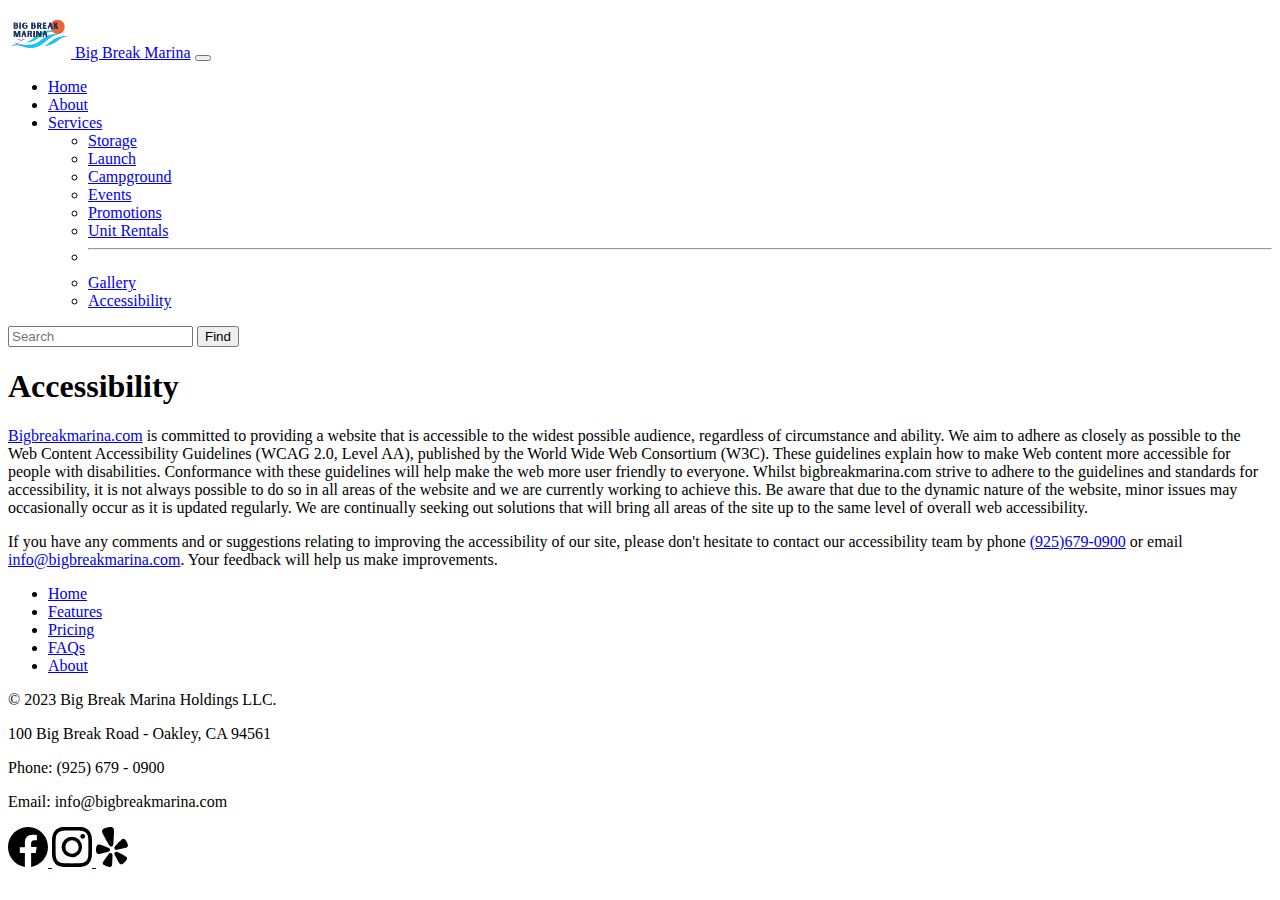
<file: accessibility.html>
<!DOCTYPE html>
<html lang="en">

<head>
  <meta charset="UTF-8">
  <meta name="viewport" content="width=device-width, initial-scale=1.0">
  <title>Accessibility - Big Break Marina</title>
  <link rel="stylesheet" href="style.css" >
  <link href="https://cdn.jsdelivr.net/npm/bootstrap@5.3.0/dist/css/bootstrap.min.css" rel="stylesheet" integrity="sha384-9ndCyUaIbzAi2FUVXJi0CjmCapSmO7SnpJef0486qhLnuZ2cdeRhO02iuK6FUUVM" crossorigin="anonymous">
  <style>
  </style>
</head>
<body>
    <!-- Navbar starts -->

    <nav class="navbar navbar-expand-lg bg-body-tertiary">
        <div class="container-fluid">
          <a class="navbar-brand" href="./index.html"><img src="./assets/images/bbmlogo.png" height="50px" width="63px" alt="Big Break Marina Icon"> Big Break Marina</a>
          <button class="navbar-toggler" type="button" data-bs-toggle="collapse" data-bs-target="#navbarSupportedContent" aria-controls="navbarSupportedContent" aria-expanded="false" aria-label="Toggle navigation">
            <span class="navbar-toggler-icon"></span>
          </button>
          <div class="collapse navbar-collapse" id="navbarSupportedContent">
            <ul class="navbar-nav me-auto mb-2 mb-lg-0">
              <li class="nav-item">
                <a class="nav-link active" aria-current="page" href="#">Home</a>
              </li>
              <li class="nav-item">
                <a class="nav-link" href="#">About</a>
              </li>
              <li class="nav-item dropdown">
                <a class="nav-link dropdown-toggle" href="#" role="button" data-bs-toggle="dropdown" aria-expanded="false">
                  Services
                </a>
                <ul class="dropdown-menu">
                  <li><a class="dropdown-item" href="./storage.html">Storage</a></li>
                  <li><a class="dropdown-item" href="./launchramp.html">Launch</a></li>
                  <li><a class="dropdown-item" href="#">Campground</a></li>
                  <li><a class="dropdown-item" href="./event.html">Events</a></li>
                  <li><a class="dropdown-item" href="./promotion.html">Promotions</a></li>
                  <li><a class="dropdown-item" href="./unitrentals.html">Unit Rentals</a></li>
                  <li><hr class="dropdown-divider"></li>
                  <li><a class="dropdown-item" href="#">Gallery</a></li>
                  <li><a class="dropdown-item" href="./accessibility.html">Accessibility</a></li>
                </ul>
              </li>
            </ul>
            <form class="d-flex" role="search">
              <input class="form-control me-2" type="search" placeholder="Search" aria-label="Search">
              <button class="btn btn-outline-success" type="submit">Find</button>
            </form>
          </div>
        </div>
      </nav>
      <!-- Navbar ends -->
            <!-- Page heading 1 -->
            <section>
              <div class="px-4 pt-5 my-5 text-center">
                <h1 class="display-4 fw-bold text-body-emphasis">Accessibility</h1>
              </div>
            </section>

            <section class="container justify-content-center">
              <p><a href="www.bigbreakmarina.com">Bigbreakmarina.com</a> is committed to providing a website that is accessible to the widest possible audience, regardless of circumstance and ability. We aim to adhere as closely as possible to the Web Content Accessibility Guidelines (WCAG 2.0, Level AA), published by the World Wide Web Consortium (W3C). These guidelines explain how to make Web content more accessible for people with disabilities. Conformance with these guidelines will help make the web more user friendly to everyone. Whilst bigbreakmarina.com strive to adhere to the guidelines and standards for accessibility, it is not always possible to do so in all areas of the website and we are currently working to achieve this. Be aware that due to the dynamic nature of the website, minor issues may occasionally occur as it is updated regularly. We are continually seeking out solutions that will bring all areas of the site up to the same level of overall web accessibility.</p>
              <p>If you have any comments and or suggestions relating to improving the accessibility of our site, please don't hesitate to contact our accessibility team by phone <a href="tel:+19256790900">(925)679-0900</a> or email <a href="mailto:info@bigbreakmarina.com">info@bigbreakmarina.com</a>. Your feedback will help us make improvements.</p>
            </section>
      <!-- Footer -->
      <div class="container"> 
        <footer class="py-3 my-4">
            <ul class="nav justify-content-center border-bottom pb-3 mb-3">
              <li class="nav-item"><a href="#" class="nav-link px-2 text-body-secondary">Home</a></li>
              <li class="nav-item"><a href="#" class="nav-link px-2 text-body-secondary">Features</a></li>
              <li class="nav-item"><a href="#" class="nav-link px-2 text-body-secondary">Pricing</a></li>
              <li class="nav-item"><a href="#" class="nav-link px-2 text-body-secondary">FAQs</a></li>
              <li class="nav-item"><a href="#" class="nav-link px-2 text-body-secondary">About</a></li>
            </ul>
            <p class="text-center text-body-secondary">© 2023 Big Break Marina Holdings LLC.</p>
            <p class="text-center text-body-secondary">100 Big Break Road - Oakley, CA 94561</p>
            <p class="text-center text-body-secondary">Phone: (925) 679 - 0900 </p>
            <p class="text-center text-body-secondary">Email: info@bigbreakmarina.com</p>

            <div class="d-grid gap-2 d-md-flex justify-content-center">
              <a href="https://www.facebook.com/BigBreakMarinaCA/" target="_blank" rel="noopener noreferrer">
                <svg xmlns="http://www.w3.org/2000/svg" width="40" height="40" fill="" class="bi bi-facebook" viewBox="0 0 16 16">
                  <path d="M16 8.049c0-4.446-3.582-8.05-8-8.05C3.58 0-.002 3.603-.002 8.05c0 4.017 2.926 7.347 6.75 7.951v-5.625h-2.03V8.05H6.75V6.275c0-2.017 1.195-3.131 3.022-3.131.876 0 1.791.157 1.791.157v1.98h-1.009c-.993 0-1.303.621-1.303 1.258v1.51h2.218l-.354 2.326H9.25V16c3.824-.604 6.75-3.934 6.75-7.951z"/>
                </svg>
              </a>

              <a href="https://www.instagram.com/bigbreakmarina/" target="_blank" rel="noopener noreferrer">
                <svg xmlns="http://www.w3.org/2000/svg" width="40" height="40" fill="" class="bi bi-instagram" viewBox="0 0 16 16">
                  <path d="M8 0C5.829 0 5.556.01 4.703.048 3.85.088 3.269.222 2.76.42a3.917 3.917 0 0 0-1.417.923A3.927 3.927 0 0 0 .42 2.76C.222 3.268.087 3.85.048 4.7.01 5.555 0 5.827 0 8.001c0 2.172.01 2.444.048 3.297.04.852.174 1.433.372 1.942.205.526.478.972.923 1.417.444.445.89.719 1.416.923.51.198 1.09.333 1.942.372C5.555 15.99 5.827 16 8 16s2.444-.01 3.298-.048c.851-.04 1.434-.174 1.943-.372a3.916 3.916 0 0 0 1.416-.923c.445-.445.718-.891.923-1.417.197-.509.332-1.09.372-1.942C15.99 10.445 16 10.173 16 8s-.01-2.445-.048-3.299c-.04-.851-.175-1.433-.372-1.941a3.926 3.926 0 0 0-.923-1.417A3.911 3.911 0 0 0 13.24.42c-.51-.198-1.092-.333-1.943-.372C10.443.01 10.172 0 7.998 0h.003zm-.717 1.442h.718c2.136 0 2.389.007 3.232.046.78.035 1.204.166 1.486.275.373.145.64.319.92.599.28.28.453.546.598.92.11.281.24.705.275 1.485.039.843.047 1.096.047 3.231s-.008 2.389-.047 3.232c-.035.78-.166 1.203-.275 1.485a2.47 2.47 0 0 1-.599.919c-.28.28-.546.453-.92.598-.28.11-.704.24-1.485.276-.843.038-1.096.047-3.232.047s-2.39-.009-3.233-.047c-.78-.036-1.203-.166-1.485-.276a2.478 2.478 0 0 1-.92-.598 2.48 2.48 0 0 1-.6-.92c-.109-.281-.24-.705-.275-1.485-.038-.843-.046-1.096-.046-3.233 0-2.136.008-2.388.046-3.231.036-.78.166-1.204.276-1.486.145-.373.319-.64.599-.92.28-.28.546-.453.92-.598.282-.11.705-.24 1.485-.276.738-.034 1.024-.044 2.515-.045v.002zm4.988 1.328a.96.96 0 1 0 0 1.92.96.96 0 0 0 0-1.92zm-4.27 1.122a4.109 4.109 0 1 0 0 8.217 4.109 4.109 0 0 0 0-8.217zm0 1.441a2.667 2.667 0 1 1 0 5.334 2.667 2.667 0 0 1 0-5.334z"/>
                </svg>
              </a>

              <a href="https://www.yelp.com/biz/big-break-marina-oakley" target="_blank" rel="noopener noreferrer">
                <svg xmlns="http://www.w3.org/2000/svg" width="40" height="40" fill="" class="bi bi-yelp" viewBox="0 0 16 16">
                  <path d="m4.188 10.095.736-.17a.824.824 0 0 0 .073-.02.813.813 0 0 0 .453-1.255 1.025 1.025 0 0 0-.3-.258 2.782 2.782 0 0 0-.428-.198l-.808-.295a76.035 76.035 0 0 0-1.364-.493C2.253 7.3 2 7.208 1.783 7.14c-.041-.013-.087-.025-.124-.038a2.143 2.143 0 0 0-.606-.116.723.723 0 0 0-.572.245 1.625 1.625 0 0 0-.105.132 1.555 1.555 0 0 0-.155.309c-.15.443-.225.908-.22 1.376.002.423.013.966.246 1.334a.785.785 0 0 0 .22.24c.166.114.333.129.507.141.26.019.513-.045.764-.103l2.447-.566.003.001Zm8.219-3.911a4.185 4.185 0 0 0-.8-1.14 1.602 1.602 0 0 0-.275-.21 1.591 1.591 0 0 0-.15-.073.723.723 0 0 0-.621.031c-.142.07-.294.182-.496.37-.028.028-.063.06-.094.089-.167.156-.353.35-.574.575-.34.345-.677.691-1.01 1.042l-.598.62a2.79 2.79 0 0 0-.298.365 1 1 0 0 0-.157.364.813.813 0 0 0 .007.301c0 .005.002.009.003.013a.812.812 0 0 0 .945.616.774.774 0 0 0 .074-.014l3.185-.736c.251-.058.506-.112.732-.242.151-.088.295-.175.394-.35a.787.787 0 0 0 .093-.313c.05-.434-.178-.927-.36-1.308ZM6.706 7.523c.23-.29.23-.722.25-1.075.07-1.181.143-2.362.201-3.543.022-.448.07-.89.044-1.34-.022-.372-.025-.799-.26-1.104C6.528-.077 5.644-.033 5.04.05c-.185.025-.37.06-.553.104a7.589 7.589 0 0 0-.543.149c-.58.19-1.393.537-1.53 1.204-.078.377.106.763.249 1.107.173.417.41.792.625 1.185.57 1.036 1.15 2.066 1.728 3.097.172.308.36.697.695.857.022.01.045.018.068.025.15.057.313.068.469.032l.028-.007a.809.809 0 0 0 .377-.226.732.732 0 0 0 .053-.055Zm-.276 3.161a.737.737 0 0 0-.923-.234.976.976 0 0 0-.145.09 1.909 1.909 0 0 0-.346.354c-.026.033-.05.077-.08.104l-.512.705c-.29.395-.577.791-.861 1.193-.185.26-.346.479-.472.673l-.072.11c-.152.235-.238.406-.282.559a.73.73 0 0 0-.03.314c.013.11.05.217.108.312.031.047.064.093.1.138a1.548 1.548 0 0 0 .257.237 4.482 4.482 0 0 0 2.196.76 1.593 1.593 0 0 0 .349-.027 1.57 1.57 0 0 0 .163-.048.797.797 0 0 0 .278-.178.731.731 0 0 0 .17-.266c.059-.147.098-.335.123-.613l.012-.13c.02-.231.03-.502.045-.821.025-.49.044-.98.06-1.469l.033-.87a2.09 2.09 0 0 0-.055-.623.93.93 0 0 0-.117-.27Zm5.783 1.362a2.199 2.199 0 0 0-.498-.378l-.112-.067c-.199-.12-.438-.246-.719-.398-.43-.236-.86-.466-1.295-.695l-.767-.407c-.04-.012-.08-.04-.118-.059a1.908 1.908 0 0 0-.466-.166.993.993 0 0 0-.17-.018.738.738 0 0 0-.725.616.946.946 0 0 0 .01.293c.038.204.13.406.224.583l.41.768c.228.434.459.864.696 1.294.152.28.28.52.398.719.023.037.048.077.068.112.145.239.261.39.379.497a.73.73 0 0 0 .596.201 1.55 1.55 0 0 0 .168-.029 1.584 1.584 0 0 0 .325-.129 4.06 4.06 0 0 0 .855-.64c.306-.3.577-.63.788-1.006.03-.053.055-.109.076-.165a1.58 1.58 0 0 0 .051-.161c.013-.056.022-.111.029-.168a.792.792 0 0 0-.038-.327.73.73 0 0 0-.165-.27Z"/>
                </svg>
              </a>

            </div>
          </footer>
        </div>
 
    <script src="https://cdn.jsdelivr.net/npm/bootstrap@5.3.0/dist/js/bootstrap.bundle.min.js" integrity="sha384-geWF76RCwLtnZ8qwWowPQNguL3RmwHVBC9FhGdlKrxdiJJigb/j/68SIy3Te4Bkz" crossorigin="anonymous"></script>
</body>
</html>
</file>
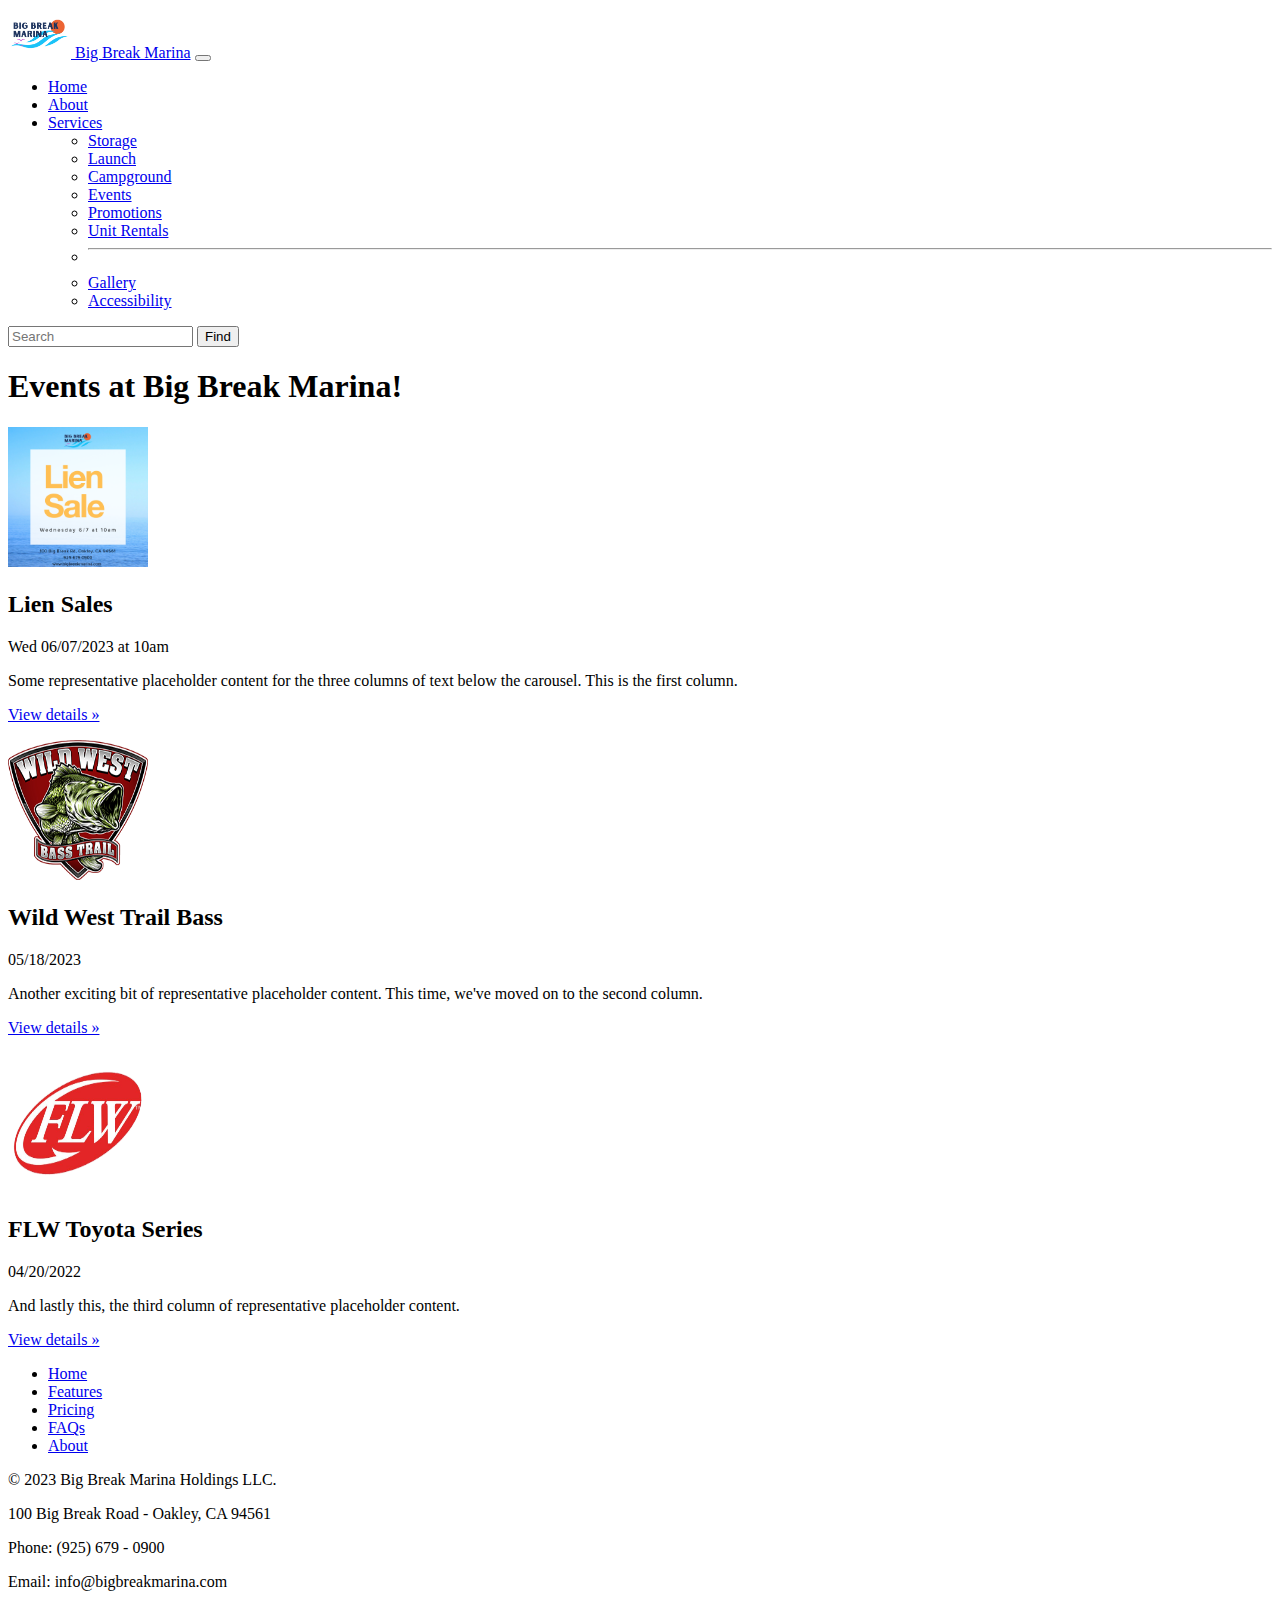
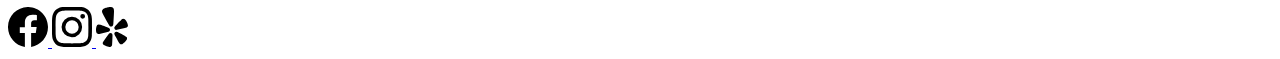
<file: event.html>
<!DOCTYPE html>
<html lang="en">

<head>
  <meta charset="UTF-8">
  <meta name="viewport" content="width=device-width, initial-scale=1.0">
  <title>Event - Big Break Marina</title>
  <link href="https://cdn.jsdelivr.net/npm/bootstrap@5.3.0-alpha2/dist/css/bootstrap.min.css" rel="stylesheet"
    integrity="sha384-aFq/bzH65dt+w6FI2ooMVUpc+21e0SRygnTpmBvdBgSdnuTN7QbdgL+OapgHtvPp" crossorigin="anonymous">
  <style>
  </style>
</head>
    <!-- Navbar starts -->
<body>
    <nav class="navbar navbar-expand-lg bg-body-tertiary">
        <div class="container-fluid">
          <a class="navbar-brand" href="./index.html"><img src="./assets/images/bbmlogo.png" height="50px" width="63px" alt="Big Break Marina Icon"> Big Break Marina</a>
          <button class="navbar-toggler" type="button" data-bs-toggle="collapse" data-bs-target="#navbarSupportedContent" aria-controls="navbarSupportedContent" aria-expanded="false" aria-label="Toggle navigation">
            <span class="navbar-toggler-icon"></span>
          </button>
          <div class="collapse navbar-collapse" id="navbarSupportedContent">
            <ul class="navbar-nav me-auto mb-2 mb-lg-0">
              <li class="nav-item">
                <a class="nav-link active" aria-current="page" href="#">Home</a>
              </li>
              <li class="nav-item">
                <a class="nav-link" href="#">About</a>
              </li>
              <li class="nav-item dropdown">
                <a class="nav-link dropdown-toggle" href="#" role="button" data-bs-toggle="dropdown" aria-expanded="false">
                  Services
                </a>
                <ul class="dropdown-menu">
                  <li><a class="dropdown-item" href="./storage.html">Storage</a></li>
                  <li><a class="dropdown-item" href="./launchramp.html">Launch</a></li>
                  <li><a class="dropdown-item" href="#">Campground</a></li>
                  <li><a class="dropdown-item" href="./event.html">Events</a></li>
                  <li><a class="dropdown-item" href="./promotion.html">Promotions</a></li>
                  <li><a class="dropdown-item" href="./unitrentals.html">Unit Rentals</a></li>
                  <li><hr class="dropdown-divider"></li>
                  <li><a class="dropdown-item" href="#">Gallery</a></li>
                  <li><a class="dropdown-item" href="./accessibility.html">Accessibility</a></li>
                </ul>
              </li>
            </ul>
            <form class="d-flex" role="search">
              <input class="form-control me-2" type="search" placeholder="Search" aria-label="Search">
              <button class="btn btn-outline-success" type="submit">Find</button>
            </form>
          </div>
        </div>
      </nav>
      <!-- Navbar ends -->

      <div class="px-4 pt-5 my-5 text-center">
        <h1 class="display-4 fw-bold text-body-emphasis">Events at Big Break Marina!</h1>
        <!-- <div class="col-lg-6 mx-auto">
          <p class="lead mb-4">Welcome to Big Break Marina, your accessible gateway to the scenic Delta! Join us for a memorable getaway, cruising through breathtaking landscapes and encountering abundant wildlife. Our knowledgeable staff and convenient amenities ensure an exceptional experience. Start your adventure today and create lasting memories at Big Break Marina!</p>
        </div>
        <div class="overflow-hidden" style="max-height: 100vh;">
          <div class="container px-5">
            <img src="./assets/images/bbm-dawn-2.jpeg" class="img-fluid border rounded-3 shadow-lg mb-4" alt="Example image" width="700" height="500" loading="lazy">
          </div>
        </div> -->
      </div>
      <!-- Event start -->
      <main>
  <!-- Marketing messaging and featurettes
  ================================================== -->
  <!-- Wrap the rest of the page in another container to center all the content. -->

  <div class="container marketing">

    <!-- Three columns of text below the carousel -->
    <div class="row">
      <div class="col-lg-4">
        <a href="./liensale.html">
          <img src="./assets/images/liensale.jpg" width="140" height="140" xmlns="http://www.w3.org/2000/svg" role="img" aria-label="Placeholder" preserveAspectRatio="xMidYMid slice" focusable="false"><title>Placeholder</title><rect width="100%" height="100%" fill="var(--bs-secondary-color)"></rect></img>
        </a>
        <h2 class="fw-normal">Lien Sales</h2>
        <p class="fw-light">Wed 06/07/2023 at 10am</p>
        <p>Some representative placeholder content for the three columns of text below the carousel. This is the first column.</p>
        <p><a class="btn btn-secondary" href="./liensale.html">View details »</a></p>
      </div><!-- /.col-lg-4 -->
      <div class="col-lg-4">
        <img src="./assets/images/wild-west-bass-trail.png" width="140" height="140" xmlns="http://www.w3.org/2000/svg" role="img" aria-label="Placeholder" preserveAspectRatio="xMidYMid slice" focusable="false"><title>Placeholder</title><rect width="100%" height="100%" fill="var(--bs-secondary-color)"></rect></img>
        <h2 class="fw-normal">Wild West Trail Bass</h2>
        <p class="fw-light">05/18/2023</p>
        <p>Another exciting bit of representative placeholder content. This time, we've moved on to the second column.</p>
        <p><a class="btn btn-secondary" href="#">View details »</a></p>
      </div><!-- /.col-lg-4 -->
      <div class="col-lg-4">
        <img src="./assets/images/Flw_logo_edited.png" width="140" height="140" xmlns="http://www.w3.org/2000/svg" role="img" aria-label="Placeholder" preserveAspectRatio="xMidYMid slice" focusable="false"><title>Placeholder</title><rect width="100%" height="100%" fill="var(--bs-secondary-color)"></rect></img>
        <h2 class="fw-normal">FLW Toyota Series</h2>
        <p class="fw-light">04/20/2022</p>
        <p>And lastly this, the third column of representative placeholder content.</p>
        <p><a class="btn btn-secondary" href="#">View details »</a></p>
      </div><!-- /.col-lg-4 -->
    </div><!-- /.row -->



  </div><!-- /.container -->


  <!-- FOOTER -->
  <div class="container"> 
    <footer class="py-3 my-4">
        <ul class="nav justify-content-center border-bottom pb-3 mb-3">
          <li class="nav-item"><a href="#" class="nav-link px-2 text-body-secondary">Home</a></li>
          <li class="nav-item"><a href="#" class="nav-link px-2 text-body-secondary">Features</a></li>
          <li class="nav-item"><a href="#" class="nav-link px-2 text-body-secondary">Pricing</a></li>
          <li class="nav-item"><a href="#" class="nav-link px-2 text-body-secondary">FAQs</a></li>
          <li class="nav-item"><a href="#" class="nav-link px-2 text-body-secondary">About</a></li>
        </ul>
        <p class="text-center text-body-secondary">© 2023 Big Break Marina Holdings LLC.</p>
        <p class="text-center text-body-secondary">100 Big Break Road - Oakley, CA 94561</p>
        <p class="text-center text-body-secondary">Phone: (925) 679 - 0900 </p>
        <p class="text-center text-body-secondary">Email: info@bigbreakmarina.com</p>

        <div class="d-grid gap-2 d-md-flex justify-content-center">
          <a href="https://www.facebook.com/BigBreakMarinaCA/" target="_blank" rel="noopener noreferrer">
            <svg xmlns="http://www.w3.org/2000/svg" width="40" height="40" fill="" class="bi bi-facebook" viewBox="0 0 16 16">
              <path d="M16 8.049c0-4.446-3.582-8.05-8-8.05C3.58 0-.002 3.603-.002 8.05c0 4.017 2.926 7.347 6.75 7.951v-5.625h-2.03V8.05H6.75V6.275c0-2.017 1.195-3.131 3.022-3.131.876 0 1.791.157 1.791.157v1.98h-1.009c-.993 0-1.303.621-1.303 1.258v1.51h2.218l-.354 2.326H9.25V16c3.824-.604 6.75-3.934 6.75-7.951z"/>
            </svg>
          </a>

          <a href="https://www.instagram.com/bigbreakmarina/" target="_blank" rel="noopener noreferrer">
            <svg xmlns="http://www.w3.org/2000/svg" width="40" height="40" fill="" class="bi bi-instagram" viewBox="0 0 16 16">
              <path d="M8 0C5.829 0 5.556.01 4.703.048 3.85.088 3.269.222 2.76.42a3.917 3.917 0 0 0-1.417.923A3.927 3.927 0 0 0 .42 2.76C.222 3.268.087 3.85.048 4.7.01 5.555 0 5.827 0 8.001c0 2.172.01 2.444.048 3.297.04.852.174 1.433.372 1.942.205.526.478.972.923 1.417.444.445.89.719 1.416.923.51.198 1.09.333 1.942.372C5.555 15.99 5.827 16 8 16s2.444-.01 3.298-.048c.851-.04 1.434-.174 1.943-.372a3.916 3.916 0 0 0 1.416-.923c.445-.445.718-.891.923-1.417.197-.509.332-1.09.372-1.942C15.99 10.445 16 10.173 16 8s-.01-2.445-.048-3.299c-.04-.851-.175-1.433-.372-1.941a3.926 3.926 0 0 0-.923-1.417A3.911 3.911 0 0 0 13.24.42c-.51-.198-1.092-.333-1.943-.372C10.443.01 10.172 0 7.998 0h.003zm-.717 1.442h.718c2.136 0 2.389.007 3.232.046.78.035 1.204.166 1.486.275.373.145.64.319.92.599.28.28.453.546.598.92.11.281.24.705.275 1.485.039.843.047 1.096.047 3.231s-.008 2.389-.047 3.232c-.035.78-.166 1.203-.275 1.485a2.47 2.47 0 0 1-.599.919c-.28.28-.546.453-.92.598-.28.11-.704.24-1.485.276-.843.038-1.096.047-3.232.047s-2.39-.009-3.233-.047c-.78-.036-1.203-.166-1.485-.276a2.478 2.478 0 0 1-.92-.598 2.48 2.48 0 0 1-.6-.92c-.109-.281-.24-.705-.275-1.485-.038-.843-.046-1.096-.046-3.233 0-2.136.008-2.388.046-3.231.036-.78.166-1.204.276-1.486.145-.373.319-.64.599-.92.28-.28.546-.453.92-.598.282-.11.705-.24 1.485-.276.738-.034 1.024-.044 2.515-.045v.002zm4.988 1.328a.96.96 0 1 0 0 1.92.96.96 0 0 0 0-1.92zm-4.27 1.122a4.109 4.109 0 1 0 0 8.217 4.109 4.109 0 0 0 0-8.217zm0 1.441a2.667 2.667 0 1 1 0 5.334 2.667 2.667 0 0 1 0-5.334z"/>
            </svg>
          </a>

          <a href="https://www.yelp.com/biz/big-break-marina-oakley" target="_blank" rel="noopener noreferrer">
            <svg xmlns="http://www.w3.org/2000/svg" width="40" height="40" fill="" class="bi bi-yelp" viewBox="0 0 16 16">
              <path d="m4.188 10.095.736-.17a.824.824 0 0 0 .073-.02.813.813 0 0 0 .453-1.255 1.025 1.025 0 0 0-.3-.258 2.782 2.782 0 0 0-.428-.198l-.808-.295a76.035 76.035 0 0 0-1.364-.493C2.253 7.3 2 7.208 1.783 7.14c-.041-.013-.087-.025-.124-.038a2.143 2.143 0 0 0-.606-.116.723.723 0 0 0-.572.245 1.625 1.625 0 0 0-.105.132 1.555 1.555 0 0 0-.155.309c-.15.443-.225.908-.22 1.376.002.423.013.966.246 1.334a.785.785 0 0 0 .22.24c.166.114.333.129.507.141.26.019.513-.045.764-.103l2.447-.566.003.001Zm8.219-3.911a4.185 4.185 0 0 0-.8-1.14 1.602 1.602 0 0 0-.275-.21 1.591 1.591 0 0 0-.15-.073.723.723 0 0 0-.621.031c-.142.07-.294.182-.496.37-.028.028-.063.06-.094.089-.167.156-.353.35-.574.575-.34.345-.677.691-1.01 1.042l-.598.62a2.79 2.79 0 0 0-.298.365 1 1 0 0 0-.157.364.813.813 0 0 0 .007.301c0 .005.002.009.003.013a.812.812 0 0 0 .945.616.774.774 0 0 0 .074-.014l3.185-.736c.251-.058.506-.112.732-.242.151-.088.295-.175.394-.35a.787.787 0 0 0 .093-.313c.05-.434-.178-.927-.36-1.308ZM6.706 7.523c.23-.29.23-.722.25-1.075.07-1.181.143-2.362.201-3.543.022-.448.07-.89.044-1.34-.022-.372-.025-.799-.26-1.104C6.528-.077 5.644-.033 5.04.05c-.185.025-.37.06-.553.104a7.589 7.589 0 0 0-.543.149c-.58.19-1.393.537-1.53 1.204-.078.377.106.763.249 1.107.173.417.41.792.625 1.185.57 1.036 1.15 2.066 1.728 3.097.172.308.36.697.695.857.022.01.045.018.068.025.15.057.313.068.469.032l.028-.007a.809.809 0 0 0 .377-.226.732.732 0 0 0 .053-.055Zm-.276 3.161a.737.737 0 0 0-.923-.234.976.976 0 0 0-.145.09 1.909 1.909 0 0 0-.346.354c-.026.033-.05.077-.08.104l-.512.705c-.29.395-.577.791-.861 1.193-.185.26-.346.479-.472.673l-.072.11c-.152.235-.238.406-.282.559a.73.73 0 0 0-.03.314c.013.11.05.217.108.312.031.047.064.093.1.138a1.548 1.548 0 0 0 .257.237 4.482 4.482 0 0 0 2.196.76 1.593 1.593 0 0 0 .349-.027 1.57 1.57 0 0 0 .163-.048.797.797 0 0 0 .278-.178.731.731 0 0 0 .17-.266c.059-.147.098-.335.123-.613l.012-.13c.02-.231.03-.502.045-.821.025-.49.044-.98.06-1.469l.033-.87a2.09 2.09 0 0 0-.055-.623.93.93 0 0 0-.117-.27Zm5.783 1.362a2.199 2.199 0 0 0-.498-.378l-.112-.067c-.199-.12-.438-.246-.719-.398-.43-.236-.86-.466-1.295-.695l-.767-.407c-.04-.012-.08-.04-.118-.059a1.908 1.908 0 0 0-.466-.166.993.993 0 0 0-.17-.018.738.738 0 0 0-.725.616.946.946 0 0 0 .01.293c.038.204.13.406.224.583l.41.768c.228.434.459.864.696 1.294.152.28.28.52.398.719.023.037.048.077.068.112.145.239.261.39.379.497a.73.73 0 0 0 .596.201 1.55 1.55 0 0 0 .168-.029 1.584 1.584 0 0 0 .325-.129 4.06 4.06 0 0 0 .855-.64c.306-.3.577-.63.788-1.006.03-.053.055-.109.076-.165a1.58 1.58 0 0 0 .051-.161c.013-.056.022-.111.029-.168a.792.792 0 0 0-.038-.327.73.73 0 0 0-.165-.27Z"/>
            </svg>
          </a>
          
        </div>
      </footer>
    </div>


</main>
      
    <script src="https://cdn.jsdelivr.net/npm/bootstrap@5.3.0/dist/js/bootstrap.bundle.min.js" integrity="sha384-geWF76RCwLtnZ8qwWowPQNguL3RmwHVBC9FhGdlKrxdiJJigb/j/68SIy3Te4Bkz" crossorigin="anonymous"></script>
</body>
</html>
</file>
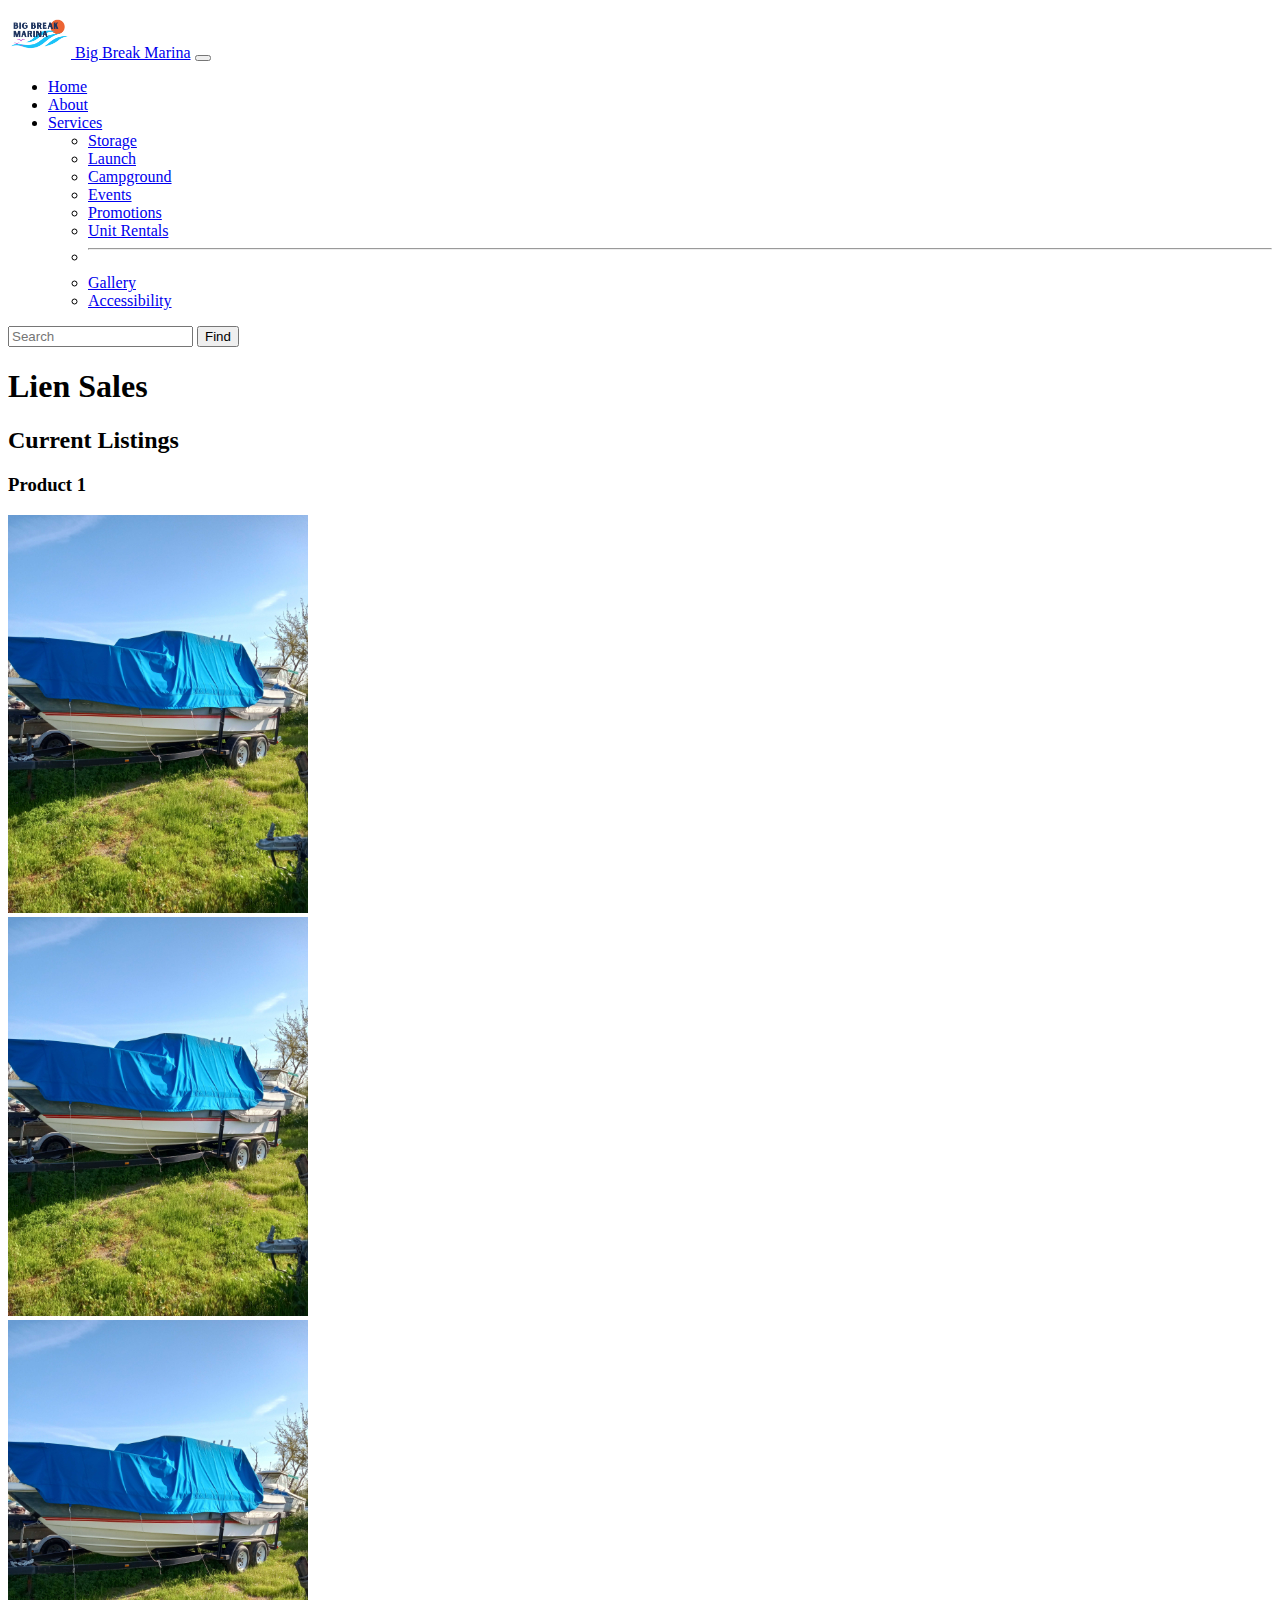
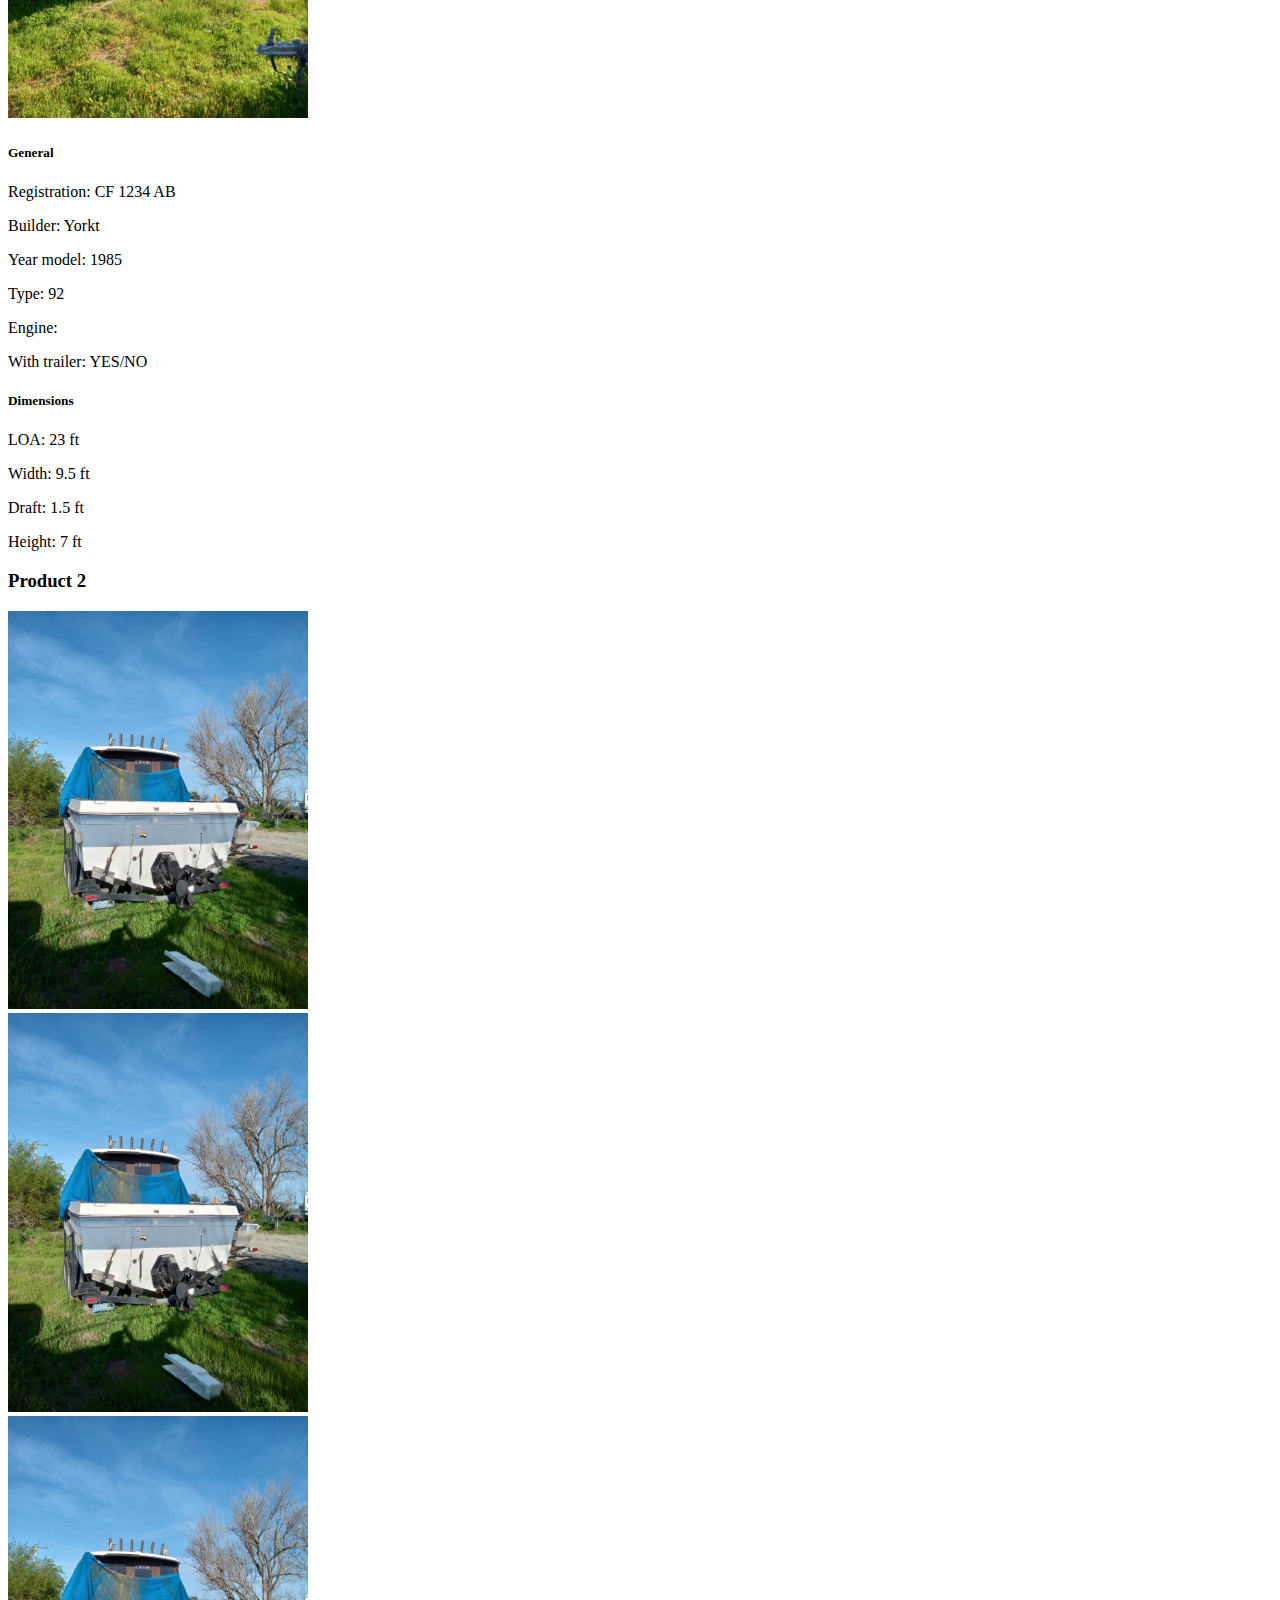
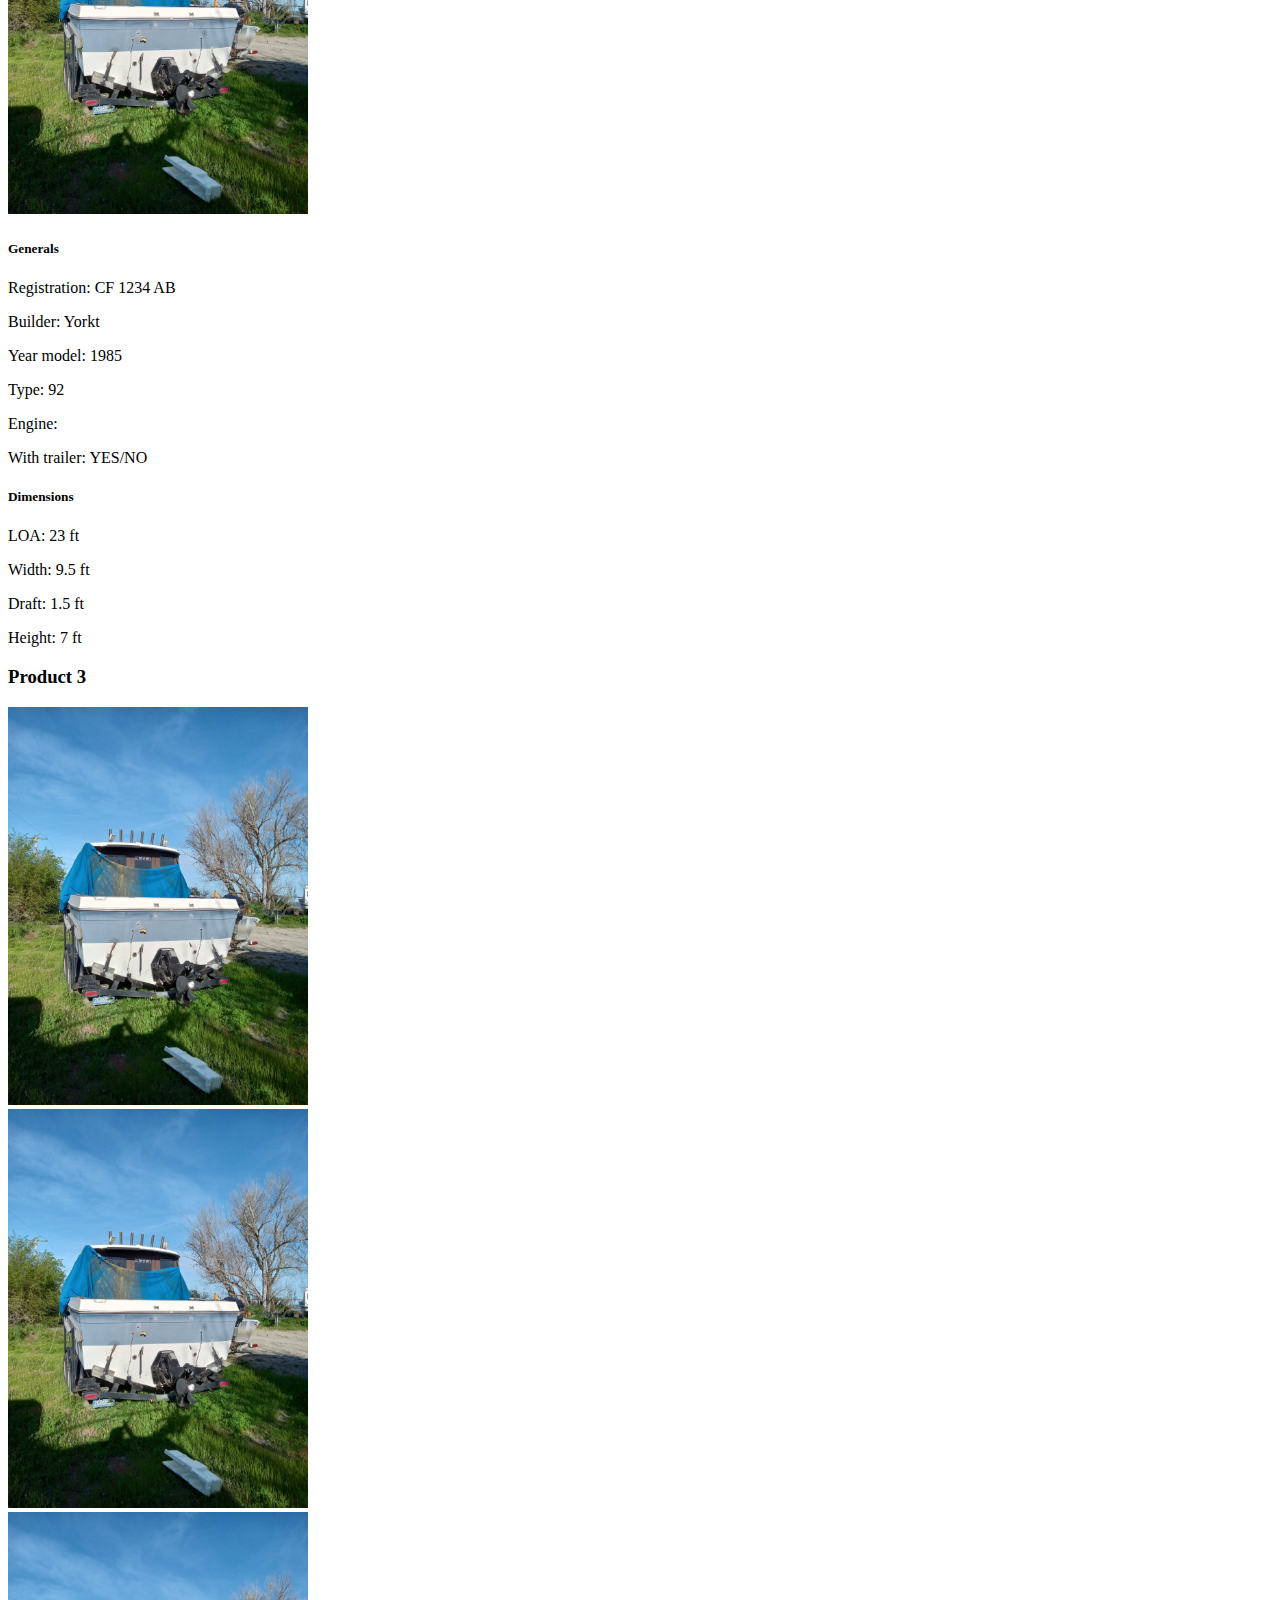
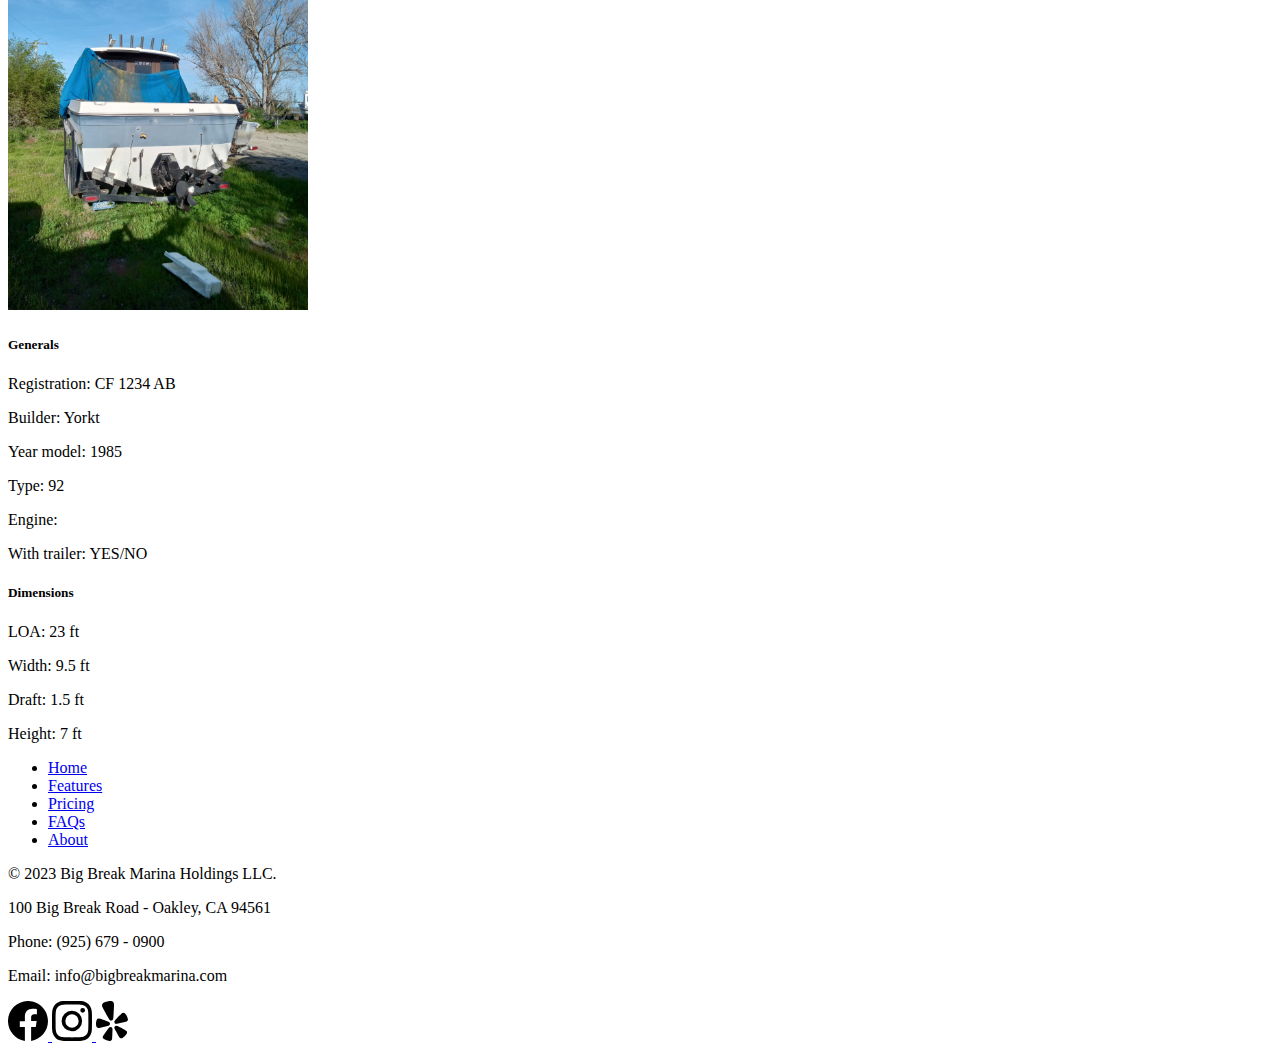
<file: liensale.html>
<!DOCTYPE html>
<html lang="en">

<head>
  <meta charset="UTF-8">
  <meta name="viewport" content="width=device-width, initial-scale=1.0">
  <title>Lien Sales - Big Break Marina</title>
  <link href="https://cdn.jsdelivr.net/npm/bootstrap@5.3.0/dist/css/bootstrap.min.css" rel="stylesheet" integrity="sha384-9ndCyUaIbzAi2FUVXJi0CjmCapSmO7SnpJef0486qhLnuZ2cdeRhO02iuK6FUUVM" crossorigin="anonymous">
  <style>

  </style>
</head>
<body>
    <!-- Navbar starts -->
    <section id="navigationBar">
    <nav class="navbar navbar-expand-lg bg-body-tertiary">
        <div class="container-fluid">
          <a class="navbar-brand" href="./index.html"><img src="./assets/images/bbmlogo.png" height="50px" width="63px" alt="Big Break Marina Icon"> Big Break Marina</a>
          <button class="navbar-toggler" type="button" data-bs-toggle="collapse" data-bs-target="#navbarSupportedContent" aria-controls="navbarSupportedContent" aria-expanded="false" aria-label="Toggle navigation">
            <span class="navbar-toggler-icon"></span>
          </button>
          <div class="collapse navbar-collapse" id="navbarSupportedContent">
            <ul class="navbar-nav me-auto mb-2 mb-lg-0">
              <li class="nav-item">
                <a class="nav-link active" aria-current="page" href="#">Home</a>
              </li>
              <li class="nav-item">
                <a class="nav-link" href="#">About</a>
              </li>
              <li class="nav-item dropdown">
                <a class="nav-link dropdown-toggle" href="#" role="button" data-bs-toggle="dropdown" aria-expanded="false">
                  Services
                </a>
                <ul class="dropdown-menu">
                  <li><a class="dropdown-item" href="./storage.html">Storage</a></li>
                  <li><a class="dropdown-item" href="./launchramp.html">Launch</a></li>
                  <li><a class="dropdown-item" href="#">Campground</a></li>
                  <li><a class="dropdown-item" href="./event.html">Events</a></li>
                  <li><a class="dropdown-item" href="./promotion.html">Promotions</a></li>
                  <li><a class="dropdown-item" href="./unitrentals.html">Unit Rentals</a></li>
                  <li><hr class="dropdown-divider"></li>
                  <li><a class="dropdown-item" href="#">Gallery</a></li>
                  <li><a class="dropdown-item" href="./accessibility.html">Accessibility</a></li>
                </ul>
              </li>
            </ul>
            <form class="d-flex" role="search">
              <input class="form-control me-2" type="search" placeholder="Search" aria-label="Search">
              <button class="btn btn-outline-success" type="submit">Find</button>
            </form>
          </div>
        </div>
      </nav>
      </section>
      <!-- Navbar ends -->
      <!-- Page heading 1 -->
      <section>
      <div class="px-4 pt-5 my-5 text-center">
        <h1 class="display-4 fw-bold text-body-emphasis">Lien Sales</h1>
      </div>
    </section>
    
    <section id="listings">
      <div class="container px-4 py-5">
        <h2 class="pb-2 border-bottom">Current Listings</h2>
        <h3>Product 1</h3>
        <div class="row g-1 py-2 row-cols-1 row-cols-lg-4">
          <div class="feature col">
            <div class="feature-icon d-inline-flex align-items-center justify-content-center text-bg-primary bg-gradient fs-2 mb-3">
              <img src="./assets/products/bayliner-blue-exterior-1.jpg" width="300">
            </div>
          </div>
          <div class="feature col">
            <div class="feature-icon d-inline-flex align-items-center justify-content-center text-bg-primary bg-gradient fs-2 mb-3">
              <img src="./assets/products/bayliner-blue-exterior-1.jpg" width="300">
            </div>
          </div>
          <div class="feature col">
            <div class="feature-icon d-inline-flex align-items-center justify-content-center text-bg-primary bg-gradient fs-2 mb-3">
              <img src="./assets/products/bayliner-blue-exterior-1.jpg" width="300">
            </div>
          </div>
          <div class="feature col">
            <div class="list-group">
              <div class="list-group-item list-group-item-action">
                <div class="d-flex w-100 justify-content-between">
                  <h5 class="mb-1">General</h5>
                </div>
                <p class="mb-1">Registration: CF 1234 AB</p>
                <p class="mb-1">Builder: Yorkt</p>
                <p class="mb-1">Year model: 1985</p>
                <p class="mb-1">Type: 92</p>
                <p class="mb-1">Engine: </p>
                <p class="mb-1">With trailer: YES/NO </p>
              </div>
              <div class="list-group-item list-group-item-action">
                <div class="d-flex w-100 justify-content-between">
                  <h5 class="mb-1">Dimensions</h5>
                </div>
                <p class="mb-1">LOA: 23 ft</p>
                <p class="mb-1">Width: 9.5 ft</p>
                <p class="mb-1">Draft: 1.5 ft</p>
                <p class="mb-1">Height: 7 ft</p>
              </div>
            </div>
        </div>
      </div>
    </section>

    <section id="listings">
      <div class="container px-4 py-5">
        <h3 class="border-top">Product 2</h3>
        <div class="row g-1 py-2 row-cols-1 row-cols-lg-4">
          <div class="feature col">
            <div class="feature-icon d-inline-flex align-items-center justify-content-center text-bg-primary bg-gradient fs-2 mb-3">
              <img src="./assets/products/bayliner-blue_exterior-2.jpg" width="300">
            </div>
          </div>
          <div class="feature col">
            <div class="feature-icon d-inline-flex align-items-center justify-content-center text-bg-primary bg-gradient fs-2 mb-3">
              <img src="./assets/products/bayliner-blue_exterior-2.jpg" width="300">
            </div>
          </div>
          <div class="feature col">
            <div class="feature-icon d-inline-flex align-items-center justify-content-center text-bg-primary bg-gradient fs-2 mb-3">
              <img src="./assets/products/bayliner-blue_exterior-2.jpg" width="300">
            </div>
          </div>
          <div class="feature col">
            <div class="list-group">
              <div class="list-group-item list-group-item-action">
                <div class="d-flex w-100 justify-content-between">
                  <h5 class="mb-1">Generals</h5>
                </div>
                <p class="mb-1">Registration: CF 1234 AB</p>
                <p class="mb-1">Builder: Yorkt</p>
                <p class="mb-1">Year model: 1985</p>
                <p class="mb-1">Type: 92</p>
                <p class="mb-1">Engine: </p>
                <p class="mb-1">With trailer: YES/NO </p>
              </div>
              <div class="list-group-item list-group-item-action">
                <div class="d-flex w-100 justify-content-between">
                  <h5 class="mb-1">Dimensions</h5>
                </div>
                <p class="mb-1">LOA: 23 ft</p>
                <p class="mb-1">Width: 9.5 ft</p>
                <p class="mb-1">Draft: 1.5 ft</p>
                <p class="mb-1">Height: 7 ft</p>
              </div>
            </div>
        </div>
      </div>
    </section>

    <section id="listings">
      <div class="container px-4 py-5">
        <h3 class="border-top">Product 3</h3>
        <div class="row g-1 py-2 row-cols-1 row-cols-lg-4">
          <div class="feature col">
            <div class="feature-icon d-inline-flex align-items-center justify-content-center text-bg-primary bg-gradient fs-2 mb-3">
              <img src="./assets/products/bayliner-blue_exterior-2.jpg" width="300">
            </div>
          </div>
          <div class="feature col">
            <div class="feature-icon d-inline-flex align-items-center justify-content-center text-bg-primary bg-gradient fs-2 mb-3">
              <img src="./assets/products/bayliner-blue_exterior-2.jpg" width="300">
            </div>
          </div>
          <div class="feature col">
            <div class="feature-icon d-inline-flex align-items-center justify-content-center text-bg-primary bg-gradient fs-2 mb-3">
              <img src="./assets/products/bayliner-blue_exterior-2.jpg" width="300">
            </div>
          </div>
          <div class="feature col">
            <div class="list-group">
              <div class="list-group-item list-group-item-action">
                <div class="d-flex w-100 justify-content-between">
                  <h5 class="mb-1">Generals</h5>
                </div>
                <p class="mb-1">Registration: CF 1234 AB</p>
                <p class="mb-1">Builder: Yorkt</p>
                <p class="mb-1">Year model: 1985</p>
                <p class="mb-1">Type: 92</p>
                <p class="mb-1">Engine: </p>
                <p class="mb-1">With trailer: YES/NO </p>
              </div>
              <div class="list-group-item list-group-item-action">
                <div class="d-flex w-100 justify-content-between">
                  <h5 class="mb-1">Dimensions</h5>
                </div>
                <p class="mb-1">LOA: 23 ft</p>
                <p class="mb-1">Width: 9.5 ft</p>
                <p class="mb-1">Draft: 1.5 ft</p>
                <p class="mb-1">Height: 7 ft</p>
              </div>
            </div>
        </div>
      </div>
    </section>
    
      <!-- Footer -->
      <section id="footer">
        <div class="container"> 
          <footer class="py-3 my-4">
              <ul class="nav justify-content-center border-bottom pb-3 mb-3">
                <li class="nav-item"><a href="#" class="nav-link px-2 text-body-secondary">Home</a></li>
                <li class="nav-item"><a href="#" class="nav-link px-2 text-body-secondary">Features</a></li>
                <li class="nav-item"><a href="#" class="nav-link px-2 text-body-secondary">Pricing</a></li>
                <li class="nav-item"><a href="#" class="nav-link px-2 text-body-secondary">FAQs</a></li>
                <li class="nav-item"><a href="#" class="nav-link px-2 text-body-secondary">About</a></li>
              </ul>
              <p class="text-center text-body-secondary">© 2023 Big Break Marina Holdings LLC.</p>
              <p class="text-center text-body-secondary">100 Big Break Road - Oakley, CA 94561</p>
              <p class="text-center text-body-secondary">Phone: (925) 679 - 0900 </p>
              <p class="text-center text-body-secondary">Email: info@bigbreakmarina.com</p>
  
              <div class="d-grid gap-2 d-md-flex justify-content-center">
                <a href="https://www.facebook.com/BigBreakMarinaCA/" target="_blank" rel="noopener noreferrer">
                  <svg xmlns="http://www.w3.org/2000/svg" width="40" height="40" fill="" class="bi bi-facebook" viewBox="0 0 16 16">
                    <path d="M16 8.049c0-4.446-3.582-8.05-8-8.05C3.58 0-.002 3.603-.002 8.05c0 4.017 2.926 7.347 6.75 7.951v-5.625h-2.03V8.05H6.75V6.275c0-2.017 1.195-3.131 3.022-3.131.876 0 1.791.157 1.791.157v1.98h-1.009c-.993 0-1.303.621-1.303 1.258v1.51h2.218l-.354 2.326H9.25V16c3.824-.604 6.75-3.934 6.75-7.951z"/>
                  </svg>
                </a>
  
                <a href="https://www.instagram.com/bigbreakmarina/" target="_blank" rel="noopener noreferrer">
                  <svg xmlns="http://www.w3.org/2000/svg" width="40" height="40" fill="" class="bi bi-instagram" viewBox="0 0 16 16">
                    <path d="M8 0C5.829 0 5.556.01 4.703.048 3.85.088 3.269.222 2.76.42a3.917 3.917 0 0 0-1.417.923A3.927 3.927 0 0 0 .42 2.76C.222 3.268.087 3.85.048 4.7.01 5.555 0 5.827 0 8.001c0 2.172.01 2.444.048 3.297.04.852.174 1.433.372 1.942.205.526.478.972.923 1.417.444.445.89.719 1.416.923.51.198 1.09.333 1.942.372C5.555 15.99 5.827 16 8 16s2.444-.01 3.298-.048c.851-.04 1.434-.174 1.943-.372a3.916 3.916 0 0 0 1.416-.923c.445-.445.718-.891.923-1.417.197-.509.332-1.09.372-1.942C15.99 10.445 16 10.173 16 8s-.01-2.445-.048-3.299c-.04-.851-.175-1.433-.372-1.941a3.926 3.926 0 0 0-.923-1.417A3.911 3.911 0 0 0 13.24.42c-.51-.198-1.092-.333-1.943-.372C10.443.01 10.172 0 7.998 0h.003zm-.717 1.442h.718c2.136 0 2.389.007 3.232.046.78.035 1.204.166 1.486.275.373.145.64.319.92.599.28.28.453.546.598.92.11.281.24.705.275 1.485.039.843.047 1.096.047 3.231s-.008 2.389-.047 3.232c-.035.78-.166 1.203-.275 1.485a2.47 2.47 0 0 1-.599.919c-.28.28-.546.453-.92.598-.28.11-.704.24-1.485.276-.843.038-1.096.047-3.232.047s-2.39-.009-3.233-.047c-.78-.036-1.203-.166-1.485-.276a2.478 2.478 0 0 1-.92-.598 2.48 2.48 0 0 1-.6-.92c-.109-.281-.24-.705-.275-1.485-.038-.843-.046-1.096-.046-3.233 0-2.136.008-2.388.046-3.231.036-.78.166-1.204.276-1.486.145-.373.319-.64.599-.92.28-.28.546-.453.92-.598.282-.11.705-.24 1.485-.276.738-.034 1.024-.044 2.515-.045v.002zm4.988 1.328a.96.96 0 1 0 0 1.92.96.96 0 0 0 0-1.92zm-4.27 1.122a4.109 4.109 0 1 0 0 8.217 4.109 4.109 0 0 0 0-8.217zm0 1.441a2.667 2.667 0 1 1 0 5.334 2.667 2.667 0 0 1 0-5.334z"/>
                  </svg>
                </a>

          <a href="https://www.yelp.com/biz/big-break-marina-oakley" target="_blank" rel="noopener noreferrer">
            <svg xmlns="http://www.w3.org/2000/svg" width="40" height="40" fill="" class="bi bi-yelp" viewBox="0 0 16 16">
              <path d="m4.188 10.095.736-.17a.824.824 0 0 0 .073-.02.813.813 0 0 0 .453-1.255 1.025 1.025 0 0 0-.3-.258 2.782 2.782 0 0 0-.428-.198l-.808-.295a76.035 76.035 0 0 0-1.364-.493C2.253 7.3 2 7.208 1.783 7.14c-.041-.013-.087-.025-.124-.038a2.143 2.143 0 0 0-.606-.116.723.723 0 0 0-.572.245 1.625 1.625 0 0 0-.105.132 1.555 1.555 0 0 0-.155.309c-.15.443-.225.908-.22 1.376.002.423.013.966.246 1.334a.785.785 0 0 0 .22.24c.166.114.333.129.507.141.26.019.513-.045.764-.103l2.447-.566.003.001Zm8.219-3.911a4.185 4.185 0 0 0-.8-1.14 1.602 1.602 0 0 0-.275-.21 1.591 1.591 0 0 0-.15-.073.723.723 0 0 0-.621.031c-.142.07-.294.182-.496.37-.028.028-.063.06-.094.089-.167.156-.353.35-.574.575-.34.345-.677.691-1.01 1.042l-.598.62a2.79 2.79 0 0 0-.298.365 1 1 0 0 0-.157.364.813.813 0 0 0 .007.301c0 .005.002.009.003.013a.812.812 0 0 0 .945.616.774.774 0 0 0 .074-.014l3.185-.736c.251-.058.506-.112.732-.242.151-.088.295-.175.394-.35a.787.787 0 0 0 .093-.313c.05-.434-.178-.927-.36-1.308ZM6.706 7.523c.23-.29.23-.722.25-1.075.07-1.181.143-2.362.201-3.543.022-.448.07-.89.044-1.34-.022-.372-.025-.799-.26-1.104C6.528-.077 5.644-.033 5.04.05c-.185.025-.37.06-.553.104a7.589 7.589 0 0 0-.543.149c-.58.19-1.393.537-1.53 1.204-.078.377.106.763.249 1.107.173.417.41.792.625 1.185.57 1.036 1.15 2.066 1.728 3.097.172.308.36.697.695.857.022.01.045.018.068.025.15.057.313.068.469.032l.028-.007a.809.809 0 0 0 .377-.226.732.732 0 0 0 .053-.055Zm-.276 3.161a.737.737 0 0 0-.923-.234.976.976 0 0 0-.145.09 1.909 1.909 0 0 0-.346.354c-.026.033-.05.077-.08.104l-.512.705c-.29.395-.577.791-.861 1.193-.185.26-.346.479-.472.673l-.072.11c-.152.235-.238.406-.282.559a.73.73 0 0 0-.03.314c.013.11.05.217.108.312.031.047.064.093.1.138a1.548 1.548 0 0 0 .257.237 4.482 4.482 0 0 0 2.196.76 1.593 1.593 0 0 0 .349-.027 1.57 1.57 0 0 0 .163-.048.797.797 0 0 0 .278-.178.731.731 0 0 0 .17-.266c.059-.147.098-.335.123-.613l.012-.13c.02-.231.03-.502.045-.821.025-.49.044-.98.06-1.469l.033-.87a2.09 2.09 0 0 0-.055-.623.93.93 0 0 0-.117-.27Zm5.783 1.362a2.199 2.199 0 0 0-.498-.378l-.112-.067c-.199-.12-.438-.246-.719-.398-.43-.236-.86-.466-1.295-.695l-.767-.407c-.04-.012-.08-.04-.118-.059a1.908 1.908 0 0 0-.466-.166.993.993 0 0 0-.17-.018.738.738 0 0 0-.725.616.946.946 0 0 0 .01.293c.038.204.13.406.224.583l.41.768c.228.434.459.864.696 1.294.152.28.28.52.398.719.023.037.048.077.068.112.145.239.261.39.379.497a.73.73 0 0 0 .596.201 1.55 1.55 0 0 0 .168-.029 1.584 1.584 0 0 0 .325-.129 4.06 4.06 0 0 0 .855-.64c.306-.3.577-.63.788-1.006.03-.053.055-.109.076-.165a1.58 1.58 0 0 0 .051-.161c.013-.056.022-.111.029-.168a.792.792 0 0 0-.038-.327.73.73 0 0 0-.165-.27Z"/>
            </svg>
          </a>
          
              </div>
            </footer>
          </div>

      </section>
    <script src="https://cdn.jsdelivr.net/npm/bootstrap@5.3.0/dist/js/bootstrap.bundle.min.js" integrity="sha384-geWF76RCwLtnZ8qwWowPQNguL3RmwHVBC9FhGdlKrxdiJJigb/j/68SIy3Te4Bkz" crossorigin="anonymous"></script>
</body>
</html>
</file>
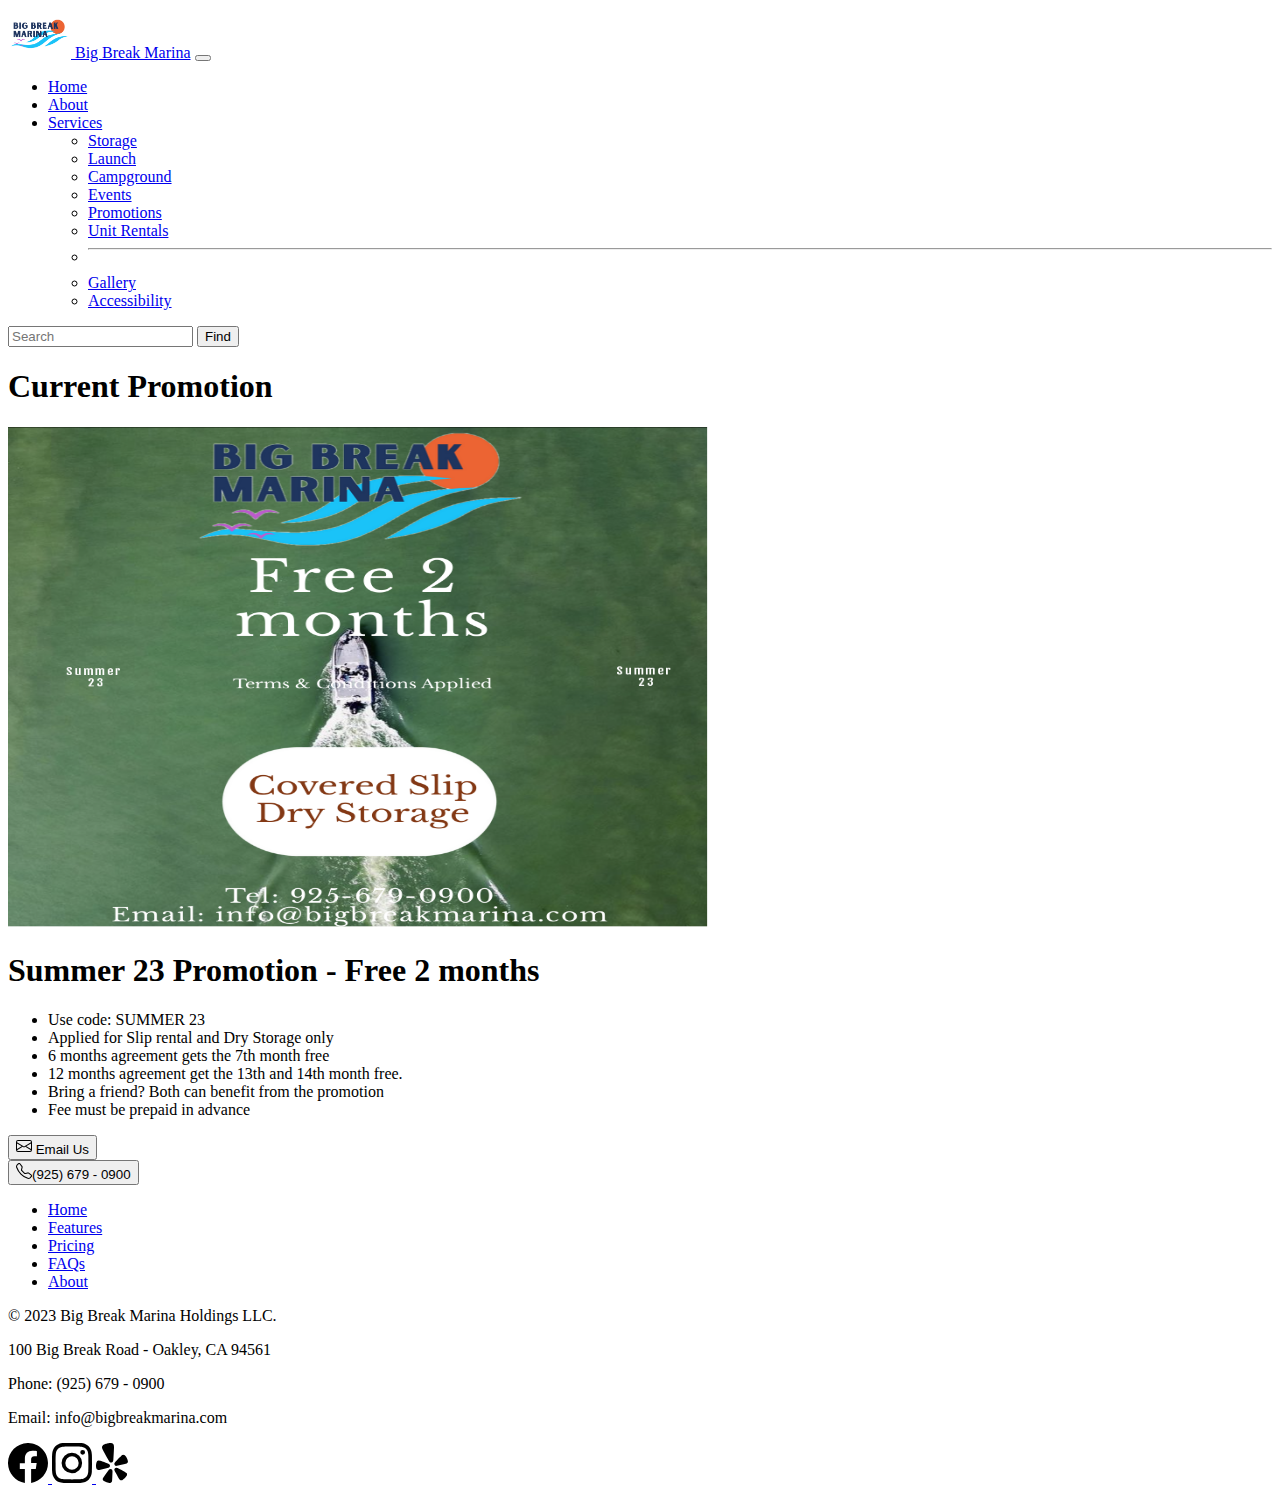
<file: promotion.html>
<!DOCTYPE html>
<html lang="en">

<head>
  <meta charset="UTF-8">
  <meta name="viewport" content="width=device-width, initial-scale=1.0">
  <title>Big Break Marina</title>
  <link rel="stylesheet" href="style.css" >
  <link href="https://cdn.jsdelivr.net/npm/bootstrap@5.3.0/dist/css/bootstrap.min.css" rel="stylesheet" integrity="sha384-9ndCyUaIbzAi2FUVXJi0CjmCapSmO7SnpJef0486qhLnuZ2cdeRhO02iuK6FUUVM" crossorigin="anonymous">
  <style>
  </style>
</head>
<body>
    <!-- Navbar starts -->

    <nav class="navbar navbar-expand-lg bg-body-tertiary">
        <div class="container-fluid">
          <a class="navbar-brand" href="./index.html"><img src="./assets/images/bbmlogo.png" height="50px" width="63px" alt="Big Break Marina Icon"> Big Break Marina</a>
          <button class="navbar-toggler" type="button" data-bs-toggle="collapse" data-bs-target="#navbarSupportedContent" aria-controls="navbarSupportedContent" aria-expanded="false" aria-label="Toggle navigation">
            <span class="navbar-toggler-icon"></span>
          </button>
          <div class="collapse navbar-collapse" id="navbarSupportedContent">
            <ul class="navbar-nav me-auto mb-2 mb-lg-0">
              <li class="nav-item">
                <a class="nav-link active" aria-current="page" href="#">Home</a>
              </li>
              <li class="nav-item">
                <a class="nav-link" href="#">About</a>
              </li>
              <li class="nav-item dropdown">
                <a class="nav-link dropdown-toggle" href="#" role="button" data-bs-toggle="dropdown" aria-expanded="false">
                  Services
                </a>
                <ul class="dropdown-menu">
                  <li><a class="dropdown-item" href="./storage.html">Storage</a></li>
                  <li><a class="dropdown-item" href="./launchramp.html">Launch</a></li>
                  <li><a class="dropdown-item" href="#">Campground</a></li>
                  <li><a class="dropdown-item" href="./event.html">Events</a></li>
                  <li><a class="dropdown-item" href="./promotion.html">Promotions</a></li>
                  <li><a class="dropdown-item" href="./unitrentals.html">Unit Rentals</a></li>
                  <li><hr class="dropdown-divider"></li>
                  <li><a class="dropdown-item" href="#">Gallery</a></li>
                  <li><a class="dropdown-item" href="./accessibility.html">Accessibility</a></li>
                </ul>
              </li>
            </ul>
            <form class="d-flex" role="search">
              <input class="form-control me-2" type="search" placeholder="Search" aria-label="Search">
              <button class="btn btn-outline-success" type="submit">Find</button>
            </form>
          </div>
        </div>
      </nav>
      <!-- Navbar ends -->
            <!-- Page heading 1 -->
            <section>
              <div class="px-4 pt-5 my-5 text-center">
                <h1 class="display-4 fw-bold text-body-emphasis">Current Promotion</h1>
              </div>
            </section>

            <section class="container">

            <div class="row flex-lg-row-reverse align-items-center g-5 py-5">
                <div class="col-10 col-sm-8 col-lg-6">
                  <img src="./assets/images/promotion_summer2023.jpg" class="d-block mx-lg-auto img-fluid" alt="Bootstrap Themes" width="700" height="500" loading="lazy">
                </div>
                <div class="col-lg-6">
                  <h1 class="display-5 fw-bold text-body-emphasis lh-1 mb-3">Summer 23 Promotion - Free 2 months</h1>

                  <ul class="list-group list-group-flush mb-4">
                    <li class="list-group-item">Use code: SUMMER 23</li>
                    <li class="list-group-item">Applied for Slip rental and Dry Storage only</li>
                    <li class="list-group-item">6 months agreement gets the 7th month free</li>
                    <li class="list-group-item">12 months agreement get the 13th and 14th month free.</li>
                    <li class="list-group-item">Bring a friend? Both can benefit from the promotion</li>
                    <li class="list-group-item">Fee must be prepaid in advance</li>
                  </ul>

                  <div class="container d-flex justify-content-center">
                    <div>
                      <a href="mailto:info@bigbreakmarina.com">
                      <button type="button" class="btn btn-outline-primary"><svg xmlns="http://www.w3.org/2000/svg" width="16" height="16" fill="currentColor" class="bi bi-envelope mb-1" viewBox="0 0 16 16">
                        <path d="M0 4a2 2 0 0 1 2-2h12a2 2 0 0 1 2 2v8a2 2 0 0 1-2 2H2a2 2 0 0 1-2-2V4Zm2-1a1 1 0 0 0-1 1v.217l7 4.2 7-4.2V4a1 1 0 0 0-1-1H2Zm13 2.383-4.708 2.825L15 11.105V5.383Zm-.034 6.876-5.64-3.471L8 9.583l-1.326-.795-5.64 3.47A1 1 0 0 0 2 13h12a1 1 0 0 0 .966-.741ZM1 11.105l4.708-2.897L1 5.383v5.722Z"/>
                      </svg> Email Us</button></a>
                    </div>
                    <div>
                    <a href="tel:+19256790900">
                      <button type="button" class="btn btn-outline-primary"><svg xmlns="http://www.w3.org/2000/svg" width="16" height="16" fill="currentColor" class="bi bi-telephone mb-1" viewBox="0 0 16 16">
                        <path d="M3.654 1.328a.678.678 0 0 0-1.015-.063L1.605 2.3c-.483.484-.661 1.169-.45 1.77a17.568 17.568 0 0 0 4.168 6.608 17.569 17.569 0 0 0 6.608 4.168c.601.211 1.286.033 1.77-.45l1.034-1.034a.678.678 0 0 0-.063-1.015l-2.307-1.794a.678.678 0 0 0-.58-.122l-2.19.547a1.745 1.745 0 0 1-1.657-.459L5.482 8.062a1.745 1.745 0 0 1-.46-1.657l.548-2.19a.678.678 0 0 0-.122-.58L3.654 1.328zM1.884.511a1.745 1.745 0 0 1 2.612.163L6.29 2.98c.329.423.445.974.315 1.494l-.547 2.19a.678.678 0 0 0 .178.643l2.457 2.457a.678.678 0 0 0 .644.178l2.189-.547a1.745 1.745 0 0 1 1.494.315l2.306 1.794c.829.645.905 1.87.163 2.611l-1.034 1.034c-.74.74-1.846 1.065-2.877.702a18.634 18.634 0 0 1-7.01-4.42 18.634 18.634 0 0 1-4.42-7.009c-.362-1.03-.037-2.137.703-2.877L1.885.511z"/>
                      </svg>(925) 679 - 0900</button>
                      </a>
                    </div>
                </div>
                
              </div>

            </section>



      <!-- Footer -->
      <div class="container"> 
        <footer class="py-3 my-4">
            <ul class="nav justify-content-center border-bottom pb-3 mb-3">
              <li class="nav-item"><a href="#" class="nav-link px-2 text-body-secondary">Home</a></li>
              <li class="nav-item"><a href="#" class="nav-link px-2 text-body-secondary">Features</a></li>
              <li class="nav-item"><a href="#" class="nav-link px-2 text-body-secondary">Pricing</a></li>
              <li class="nav-item"><a href="#" class="nav-link px-2 text-body-secondary">FAQs</a></li>
              <li class="nav-item"><a href="#" class="nav-link px-2 text-body-secondary">About</a></li>
            </ul>
            <p class="text-center text-body-secondary">© 2023 Big Break Marina Holdings LLC.</p>
            <p class="text-center text-body-secondary">100 Big Break Road - Oakley, CA 94561</p>
            <p class="text-center text-body-secondary">Phone: (925) 679 - 0900 </p>
            <p class="text-center text-body-secondary">Email: info@bigbreakmarina.com</p>

            <div class="d-grid gap-2 d-md-flex justify-content-center">
              <a href="https://www.facebook.com/BigBreakMarinaCA/" target="_blank" rel="noopener noreferrer">
                <svg xmlns="http://www.w3.org/2000/svg" width="40" height="40" fill="" class="bi bi-facebook" viewBox="0 0 16 16">
                  <path d="M16 8.049c0-4.446-3.582-8.05-8-8.05C3.58 0-.002 3.603-.002 8.05c0 4.017 2.926 7.347 6.75 7.951v-5.625h-2.03V8.05H6.75V6.275c0-2.017 1.195-3.131 3.022-3.131.876 0 1.791.157 1.791.157v1.98h-1.009c-.993 0-1.303.621-1.303 1.258v1.51h2.218l-.354 2.326H9.25V16c3.824-.604 6.75-3.934 6.75-7.951z"/>
                </svg>
              </a>

              <a href="https://www.instagram.com/bigbreakmarina/" target="_blank" rel="noopener noreferrer">
                <svg xmlns="http://www.w3.org/2000/svg" width="40" height="40" fill="" class="bi bi-instagram" viewBox="0 0 16 16">
                  <path d="M8 0C5.829 0 5.556.01 4.703.048 3.85.088 3.269.222 2.76.42a3.917 3.917 0 0 0-1.417.923A3.927 3.927 0 0 0 .42 2.76C.222 3.268.087 3.85.048 4.7.01 5.555 0 5.827 0 8.001c0 2.172.01 2.444.048 3.297.04.852.174 1.433.372 1.942.205.526.478.972.923 1.417.444.445.89.719 1.416.923.51.198 1.09.333 1.942.372C5.555 15.99 5.827 16 8 16s2.444-.01 3.298-.048c.851-.04 1.434-.174 1.943-.372a3.916 3.916 0 0 0 1.416-.923c.445-.445.718-.891.923-1.417.197-.509.332-1.09.372-1.942C15.99 10.445 16 10.173 16 8s-.01-2.445-.048-3.299c-.04-.851-.175-1.433-.372-1.941a3.926 3.926 0 0 0-.923-1.417A3.911 3.911 0 0 0 13.24.42c-.51-.198-1.092-.333-1.943-.372C10.443.01 10.172 0 7.998 0h.003zm-.717 1.442h.718c2.136 0 2.389.007 3.232.046.78.035 1.204.166 1.486.275.373.145.64.319.92.599.28.28.453.546.598.92.11.281.24.705.275 1.485.039.843.047 1.096.047 3.231s-.008 2.389-.047 3.232c-.035.78-.166 1.203-.275 1.485a2.47 2.47 0 0 1-.599.919c-.28.28-.546.453-.92.598-.28.11-.704.24-1.485.276-.843.038-1.096.047-3.232.047s-2.39-.009-3.233-.047c-.78-.036-1.203-.166-1.485-.276a2.478 2.478 0 0 1-.92-.598 2.48 2.48 0 0 1-.6-.92c-.109-.281-.24-.705-.275-1.485-.038-.843-.046-1.096-.046-3.233 0-2.136.008-2.388.046-3.231.036-.78.166-1.204.276-1.486.145-.373.319-.64.599-.92.28-.28.546-.453.92-.598.282-.11.705-.24 1.485-.276.738-.034 1.024-.044 2.515-.045v.002zm4.988 1.328a.96.96 0 1 0 0 1.92.96.96 0 0 0 0-1.92zm-4.27 1.122a4.109 4.109 0 1 0 0 8.217 4.109 4.109 0 0 0 0-8.217zm0 1.441a2.667 2.667 0 1 1 0 5.334 2.667 2.667 0 0 1 0-5.334z"/>
                </svg>
              </a>

          <a href="https://www.yelp.com/biz/big-break-marina-oakley" target="_blank" rel="noopener noreferrer">
            <svg xmlns="http://www.w3.org/2000/svg" width="40" height="40" fill="" class="bi bi-yelp" viewBox="0 0 16 16">
              <path d="m4.188 10.095.736-.17a.824.824 0 0 0 .073-.02.813.813 0 0 0 .453-1.255 1.025 1.025 0 0 0-.3-.258 2.782 2.782 0 0 0-.428-.198l-.808-.295a76.035 76.035 0 0 0-1.364-.493C2.253 7.3 2 7.208 1.783 7.14c-.041-.013-.087-.025-.124-.038a2.143 2.143 0 0 0-.606-.116.723.723 0 0 0-.572.245 1.625 1.625 0 0 0-.105.132 1.555 1.555 0 0 0-.155.309c-.15.443-.225.908-.22 1.376.002.423.013.966.246 1.334a.785.785 0 0 0 .22.24c.166.114.333.129.507.141.26.019.513-.045.764-.103l2.447-.566.003.001Zm8.219-3.911a4.185 4.185 0 0 0-.8-1.14 1.602 1.602 0 0 0-.275-.21 1.591 1.591 0 0 0-.15-.073.723.723 0 0 0-.621.031c-.142.07-.294.182-.496.37-.028.028-.063.06-.094.089-.167.156-.353.35-.574.575-.34.345-.677.691-1.01 1.042l-.598.62a2.79 2.79 0 0 0-.298.365 1 1 0 0 0-.157.364.813.813 0 0 0 .007.301c0 .005.002.009.003.013a.812.812 0 0 0 .945.616.774.774 0 0 0 .074-.014l3.185-.736c.251-.058.506-.112.732-.242.151-.088.295-.175.394-.35a.787.787 0 0 0 .093-.313c.05-.434-.178-.927-.36-1.308ZM6.706 7.523c.23-.29.23-.722.25-1.075.07-1.181.143-2.362.201-3.543.022-.448.07-.89.044-1.34-.022-.372-.025-.799-.26-1.104C6.528-.077 5.644-.033 5.04.05c-.185.025-.37.06-.553.104a7.589 7.589 0 0 0-.543.149c-.58.19-1.393.537-1.53 1.204-.078.377.106.763.249 1.107.173.417.41.792.625 1.185.57 1.036 1.15 2.066 1.728 3.097.172.308.36.697.695.857.022.01.045.018.068.025.15.057.313.068.469.032l.028-.007a.809.809 0 0 0 .377-.226.732.732 0 0 0 .053-.055Zm-.276 3.161a.737.737 0 0 0-.923-.234.976.976 0 0 0-.145.09 1.909 1.909 0 0 0-.346.354c-.026.033-.05.077-.08.104l-.512.705c-.29.395-.577.791-.861 1.193-.185.26-.346.479-.472.673l-.072.11c-.152.235-.238.406-.282.559a.73.73 0 0 0-.03.314c.013.11.05.217.108.312.031.047.064.093.1.138a1.548 1.548 0 0 0 .257.237 4.482 4.482 0 0 0 2.196.76 1.593 1.593 0 0 0 .349-.027 1.57 1.57 0 0 0 .163-.048.797.797 0 0 0 .278-.178.731.731 0 0 0 .17-.266c.059-.147.098-.335.123-.613l.012-.13c.02-.231.03-.502.045-.821.025-.49.044-.98.06-1.469l.033-.87a2.09 2.09 0 0 0-.055-.623.93.93 0 0 0-.117-.27Zm5.783 1.362a2.199 2.199 0 0 0-.498-.378l-.112-.067c-.199-.12-.438-.246-.719-.398-.43-.236-.86-.466-1.295-.695l-.767-.407c-.04-.012-.08-.04-.118-.059a1.908 1.908 0 0 0-.466-.166.993.993 0 0 0-.17-.018.738.738 0 0 0-.725.616.946.946 0 0 0 .01.293c.038.204.13.406.224.583l.41.768c.228.434.459.864.696 1.294.152.28.28.52.398.719.023.037.048.077.068.112.145.239.261.39.379.497a.73.73 0 0 0 .596.201 1.55 1.55 0 0 0 .168-.029 1.584 1.584 0 0 0 .325-.129 4.06 4.06 0 0 0 .855-.64c.306-.3.577-.63.788-1.006.03-.053.055-.109.076-.165a1.58 1.58 0 0 0 .051-.161c.013-.056.022-.111.029-.168a.792.792 0 0 0-.038-.327.73.73 0 0 0-.165-.27Z"/>
            </svg>
          </a>
          
            </div>
          </footer>
        </div>
 
    <script src="https://cdn.jsdelivr.net/npm/bootstrap@5.3.0/dist/js/bootstrap.bundle.min.js" integrity="sha384-geWF76RCwLtnZ8qwWowPQNguL3RmwHVBC9FhGdlKrxdiJJigb/j/68SIy3Te4Bkz" crossorigin="anonymous"></script>
</body>
</html>
</file>
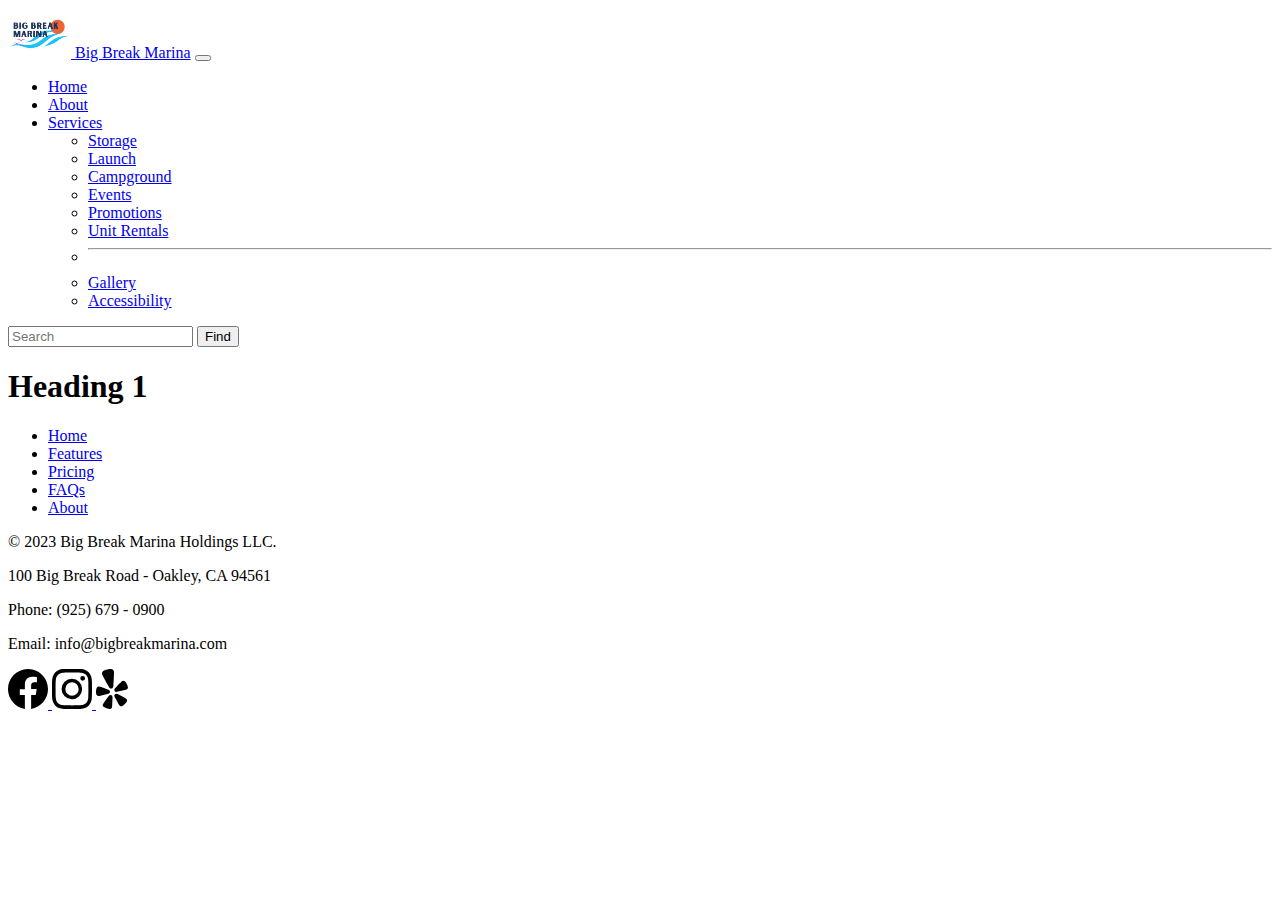
<file: template.html>
<!DOCTYPE html>
<html lang="en">

<head>
  <meta charset="UTF-8">
  <meta name="viewport" content="width=device-width, initial-scale=1.0">
  <title>Big Break Marina</title>
  <link rel="stylesheet" href="style.css" >
  <link href="https://cdn.jsdelivr.net/npm/bootstrap@5.3.0/dist/css/bootstrap.min.css" rel="stylesheet" integrity="sha384-9ndCyUaIbzAi2FUVXJi0CjmCapSmO7SnpJef0486qhLnuZ2cdeRhO02iuK6FUUVM" crossorigin="anonymous">
  <style>
  </style>
</head>
<body>
    <!-- Navbar starts -->

    <nav class="navbar navbar-expand-lg bg-body-tertiary">
        <div class="container-fluid">
          <a class="navbar-brand" href="./index.html"><img src="./assets/images/bbmlogo.png" height="50px" width="63px" alt="Big Break Marina Icon"> Big Break Marina</a>
          <button class="navbar-toggler" type="button" data-bs-toggle="collapse" data-bs-target="#navbarSupportedContent" aria-controls="navbarSupportedContent" aria-expanded="false" aria-label="Toggle navigation">
            <span class="navbar-toggler-icon"></span>
          </button>
          <div class="collapse navbar-collapse" id="navbarSupportedContent">
            <ul class="navbar-nav me-auto mb-2 mb-lg-0">
              <li class="nav-item">
                <a class="nav-link active" aria-current="page" href="#">Home</a>
              </li>
              <li class="nav-item">
                <a class="nav-link" href="#">About</a>
              </li>
              <li class="nav-item dropdown">
                <a class="nav-link dropdown-toggle" href="#" role="button" data-bs-toggle="dropdown" aria-expanded="false">
                  Services
                </a>
                <ul class="dropdown-menu">
                  <li><a class="dropdown-item" href="./storage.html">Storage</a></li>
                  <li><a class="dropdown-item" href="./launchramp.html">Launch</a></li>
                  <li><a class="dropdown-item" href="#">Campground</a></li>
                  <li><a class="dropdown-item" href="./event.html">Events</a></li>
                  <li><a class="dropdown-item" href="./promotion.html">Promotions</a></li>
                  <li><a class="dropdown-item" href="./unitrentals.html">Unit Rentals</a></li>
                  <li><hr class="dropdown-divider"></li>
                  <li><a class="dropdown-item" href="#">Gallery</a></li>
                  <li><a class="dropdown-item" href="./accessibility.html">Accessibility</a></li>
                </ul>
              </li>
            </ul>
            <form class="d-flex" role="search">
              <input class="form-control me-2" type="search" placeholder="Search" aria-label="Search">
              <button class="btn btn-outline-success" type="submit">Find</button>
            </form>
          </div>
        </div>
      </nav>
      <!-- Navbar ends -->
            <!-- Page heading 1 -->
            <section>
              <div class="px-4 pt-5 my-5 text-center">
                <h1 class="display-4 fw-bold text-body-emphasis">Heading 1</h1>
              </div>
            </section>
      <!-- Footer -->
      <div class="container"> 
        <footer class="py-3 my-4">
            <ul class="nav justify-content-center border-bottom pb-3 mb-3">
              <li class="nav-item"><a href="#" class="nav-link px-2 text-body-secondary">Home</a></li>
              <li class="nav-item"><a href="#" class="nav-link px-2 text-body-secondary">Features</a></li>
              <li class="nav-item"><a href="#" class="nav-link px-2 text-body-secondary">Pricing</a></li>
              <li class="nav-item"><a href="#" class="nav-link px-2 text-body-secondary">FAQs</a></li>
              <li class="nav-item"><a href="#" class="nav-link px-2 text-body-secondary">About</a></li>
            </ul>
            <p class="text-center text-body-secondary">© 2023 Big Break Marina Holdings LLC.</p>
            <p class="text-center text-body-secondary">100 Big Break Road - Oakley, CA 94561</p>
            <p class="text-center text-body-secondary">Phone: (925) 679 - 0900 </p>
            <p class="text-center text-body-secondary">Email: info@bigbreakmarina.com</p>

            <div class="d-grid gap-2 d-md-flex justify-content-center">
              <a href="https://www.facebook.com/BigBreakMarinaCA/" target="_blank" rel="noopener noreferrer">
                <svg xmlns="http://www.w3.org/2000/svg" width="40" height="40" fill="" class="bi bi-facebook" viewBox="0 0 16 16">
                  <path d="M16 8.049c0-4.446-3.582-8.05-8-8.05C3.58 0-.002 3.603-.002 8.05c0 4.017 2.926 7.347 6.75 7.951v-5.625h-2.03V8.05H6.75V6.275c0-2.017 1.195-3.131 3.022-3.131.876 0 1.791.157 1.791.157v1.98h-1.009c-.993 0-1.303.621-1.303 1.258v1.51h2.218l-.354 2.326H9.25V16c3.824-.604 6.75-3.934 6.75-7.951z"/>
                </svg>
              </a>

              <a href="https://www.instagram.com/bigbreakmarina/" target="_blank" rel="noopener noreferrer">
                <svg xmlns="http://www.w3.org/2000/svg" width="40" height="40" fill="" class="bi bi-instagram" viewBox="0 0 16 16">
                  <path d="M8 0C5.829 0 5.556.01 4.703.048 3.85.088 3.269.222 2.76.42a3.917 3.917 0 0 0-1.417.923A3.927 3.927 0 0 0 .42 2.76C.222 3.268.087 3.85.048 4.7.01 5.555 0 5.827 0 8.001c0 2.172.01 2.444.048 3.297.04.852.174 1.433.372 1.942.205.526.478.972.923 1.417.444.445.89.719 1.416.923.51.198 1.09.333 1.942.372C5.555 15.99 5.827 16 8 16s2.444-.01 3.298-.048c.851-.04 1.434-.174 1.943-.372a3.916 3.916 0 0 0 1.416-.923c.445-.445.718-.891.923-1.417.197-.509.332-1.09.372-1.942C15.99 10.445 16 10.173 16 8s-.01-2.445-.048-3.299c-.04-.851-.175-1.433-.372-1.941a3.926 3.926 0 0 0-.923-1.417A3.911 3.911 0 0 0 13.24.42c-.51-.198-1.092-.333-1.943-.372C10.443.01 10.172 0 7.998 0h.003zm-.717 1.442h.718c2.136 0 2.389.007 3.232.046.78.035 1.204.166 1.486.275.373.145.64.319.92.599.28.28.453.546.598.92.11.281.24.705.275 1.485.039.843.047 1.096.047 3.231s-.008 2.389-.047 3.232c-.035.78-.166 1.203-.275 1.485a2.47 2.47 0 0 1-.599.919c-.28.28-.546.453-.92.598-.28.11-.704.24-1.485.276-.843.038-1.096.047-3.232.047s-2.39-.009-3.233-.047c-.78-.036-1.203-.166-1.485-.276a2.478 2.478 0 0 1-.92-.598 2.48 2.48 0 0 1-.6-.92c-.109-.281-.24-.705-.275-1.485-.038-.843-.046-1.096-.046-3.233 0-2.136.008-2.388.046-3.231.036-.78.166-1.204.276-1.486.145-.373.319-.64.599-.92.28-.28.546-.453.92-.598.282-.11.705-.24 1.485-.276.738-.034 1.024-.044 2.515-.045v.002zm4.988 1.328a.96.96 0 1 0 0 1.92.96.96 0 0 0 0-1.92zm-4.27 1.122a4.109 4.109 0 1 0 0 8.217 4.109 4.109 0 0 0 0-8.217zm0 1.441a2.667 2.667 0 1 1 0 5.334 2.667 2.667 0 0 1 0-5.334z"/>
                </svg>
              </a>

          <a href="https://www.yelp.com/biz/big-break-marina-oakley" target="_blank" rel="noopener noreferrer">
            <svg xmlns="http://www.w3.org/2000/svg" width="40" height="40" fill="" class="bi bi-yelp" viewBox="0 0 16 16">
              <path d="m4.188 10.095.736-.17a.824.824 0 0 0 .073-.02.813.813 0 0 0 .453-1.255 1.025 1.025 0 0 0-.3-.258 2.782 2.782 0 0 0-.428-.198l-.808-.295a76.035 76.035 0 0 0-1.364-.493C2.253 7.3 2 7.208 1.783 7.14c-.041-.013-.087-.025-.124-.038a2.143 2.143 0 0 0-.606-.116.723.723 0 0 0-.572.245 1.625 1.625 0 0 0-.105.132 1.555 1.555 0 0 0-.155.309c-.15.443-.225.908-.22 1.376.002.423.013.966.246 1.334a.785.785 0 0 0 .22.24c.166.114.333.129.507.141.26.019.513-.045.764-.103l2.447-.566.003.001Zm8.219-3.911a4.185 4.185 0 0 0-.8-1.14 1.602 1.602 0 0 0-.275-.21 1.591 1.591 0 0 0-.15-.073.723.723 0 0 0-.621.031c-.142.07-.294.182-.496.37-.028.028-.063.06-.094.089-.167.156-.353.35-.574.575-.34.345-.677.691-1.01 1.042l-.598.62a2.79 2.79 0 0 0-.298.365 1 1 0 0 0-.157.364.813.813 0 0 0 .007.301c0 .005.002.009.003.013a.812.812 0 0 0 .945.616.774.774 0 0 0 .074-.014l3.185-.736c.251-.058.506-.112.732-.242.151-.088.295-.175.394-.35a.787.787 0 0 0 .093-.313c.05-.434-.178-.927-.36-1.308ZM6.706 7.523c.23-.29.23-.722.25-1.075.07-1.181.143-2.362.201-3.543.022-.448.07-.89.044-1.34-.022-.372-.025-.799-.26-1.104C6.528-.077 5.644-.033 5.04.05c-.185.025-.37.06-.553.104a7.589 7.589 0 0 0-.543.149c-.58.19-1.393.537-1.53 1.204-.078.377.106.763.249 1.107.173.417.41.792.625 1.185.57 1.036 1.15 2.066 1.728 3.097.172.308.36.697.695.857.022.01.045.018.068.025.15.057.313.068.469.032l.028-.007a.809.809 0 0 0 .377-.226.732.732 0 0 0 .053-.055Zm-.276 3.161a.737.737 0 0 0-.923-.234.976.976 0 0 0-.145.09 1.909 1.909 0 0 0-.346.354c-.026.033-.05.077-.08.104l-.512.705c-.29.395-.577.791-.861 1.193-.185.26-.346.479-.472.673l-.072.11c-.152.235-.238.406-.282.559a.73.73 0 0 0-.03.314c.013.11.05.217.108.312.031.047.064.093.1.138a1.548 1.548 0 0 0 .257.237 4.482 4.482 0 0 0 2.196.76 1.593 1.593 0 0 0 .349-.027 1.57 1.57 0 0 0 .163-.048.797.797 0 0 0 .278-.178.731.731 0 0 0 .17-.266c.059-.147.098-.335.123-.613l.012-.13c.02-.231.03-.502.045-.821.025-.49.044-.98.06-1.469l.033-.87a2.09 2.09 0 0 0-.055-.623.93.93 0 0 0-.117-.27Zm5.783 1.362a2.199 2.199 0 0 0-.498-.378l-.112-.067c-.199-.12-.438-.246-.719-.398-.43-.236-.86-.466-1.295-.695l-.767-.407c-.04-.012-.08-.04-.118-.059a1.908 1.908 0 0 0-.466-.166.993.993 0 0 0-.17-.018.738.738 0 0 0-.725.616.946.946 0 0 0 .01.293c.038.204.13.406.224.583l.41.768c.228.434.459.864.696 1.294.152.28.28.52.398.719.023.037.048.077.068.112.145.239.261.39.379.497a.73.73 0 0 0 .596.201 1.55 1.55 0 0 0 .168-.029 1.584 1.584 0 0 0 .325-.129 4.06 4.06 0 0 0 .855-.64c.306-.3.577-.63.788-1.006.03-.053.055-.109.076-.165a1.58 1.58 0 0 0 .051-.161c.013-.056.022-.111.029-.168a.792.792 0 0 0-.038-.327.73.73 0 0 0-.165-.27Z"/>
            </svg>
          </a>
          
            </div>
          </footer>
        </div>
 
    <script src="https://cdn.jsdelivr.net/npm/bootstrap@5.3.0/dist/js/bootstrap.bundle.min.js" integrity="sha384-geWF76RCwLtnZ8qwWowPQNguL3RmwHVBC9FhGdlKrxdiJJigb/j/68SIy3Te4Bkz" crossorigin="anonymous"></script>
</body>
</html>
</file>
<file: style.css>
.modal {
    display: none;
    position: fixed;
    z-index: 9999;
    top: 0;
    left: 0;
    width: 100%;
    height: 100%;
    overflow: auto;
    background-color: rgba(0, 0, 0, 0.8);
  }

  .modal-content {
    display: block;
    margin: auto;
    max-width: 100%;
    max-height: 100%;
  }

  .modal-content img {
    display: block;
    margin: auto;
    width: 100%;
    height: 100%;
    object-fit: contain;
  }

  .close-modal {
    color: #fff;
    position: absolute;
    top: 10px;
    right: 20px;
    font-size: 30px;
    font-weight: bold;
    cursor: pointer;
  }

  .modal-body {
    position: relative;
  }

  .floatingTitle {
    position: sticky;
    top: 0;
    background-color:#fff;
    padding: 0;
    margin-top: 0;
  }

 
    .custom-img-size {
        width: 300px; /* or any other size you want */
    }
</file>
